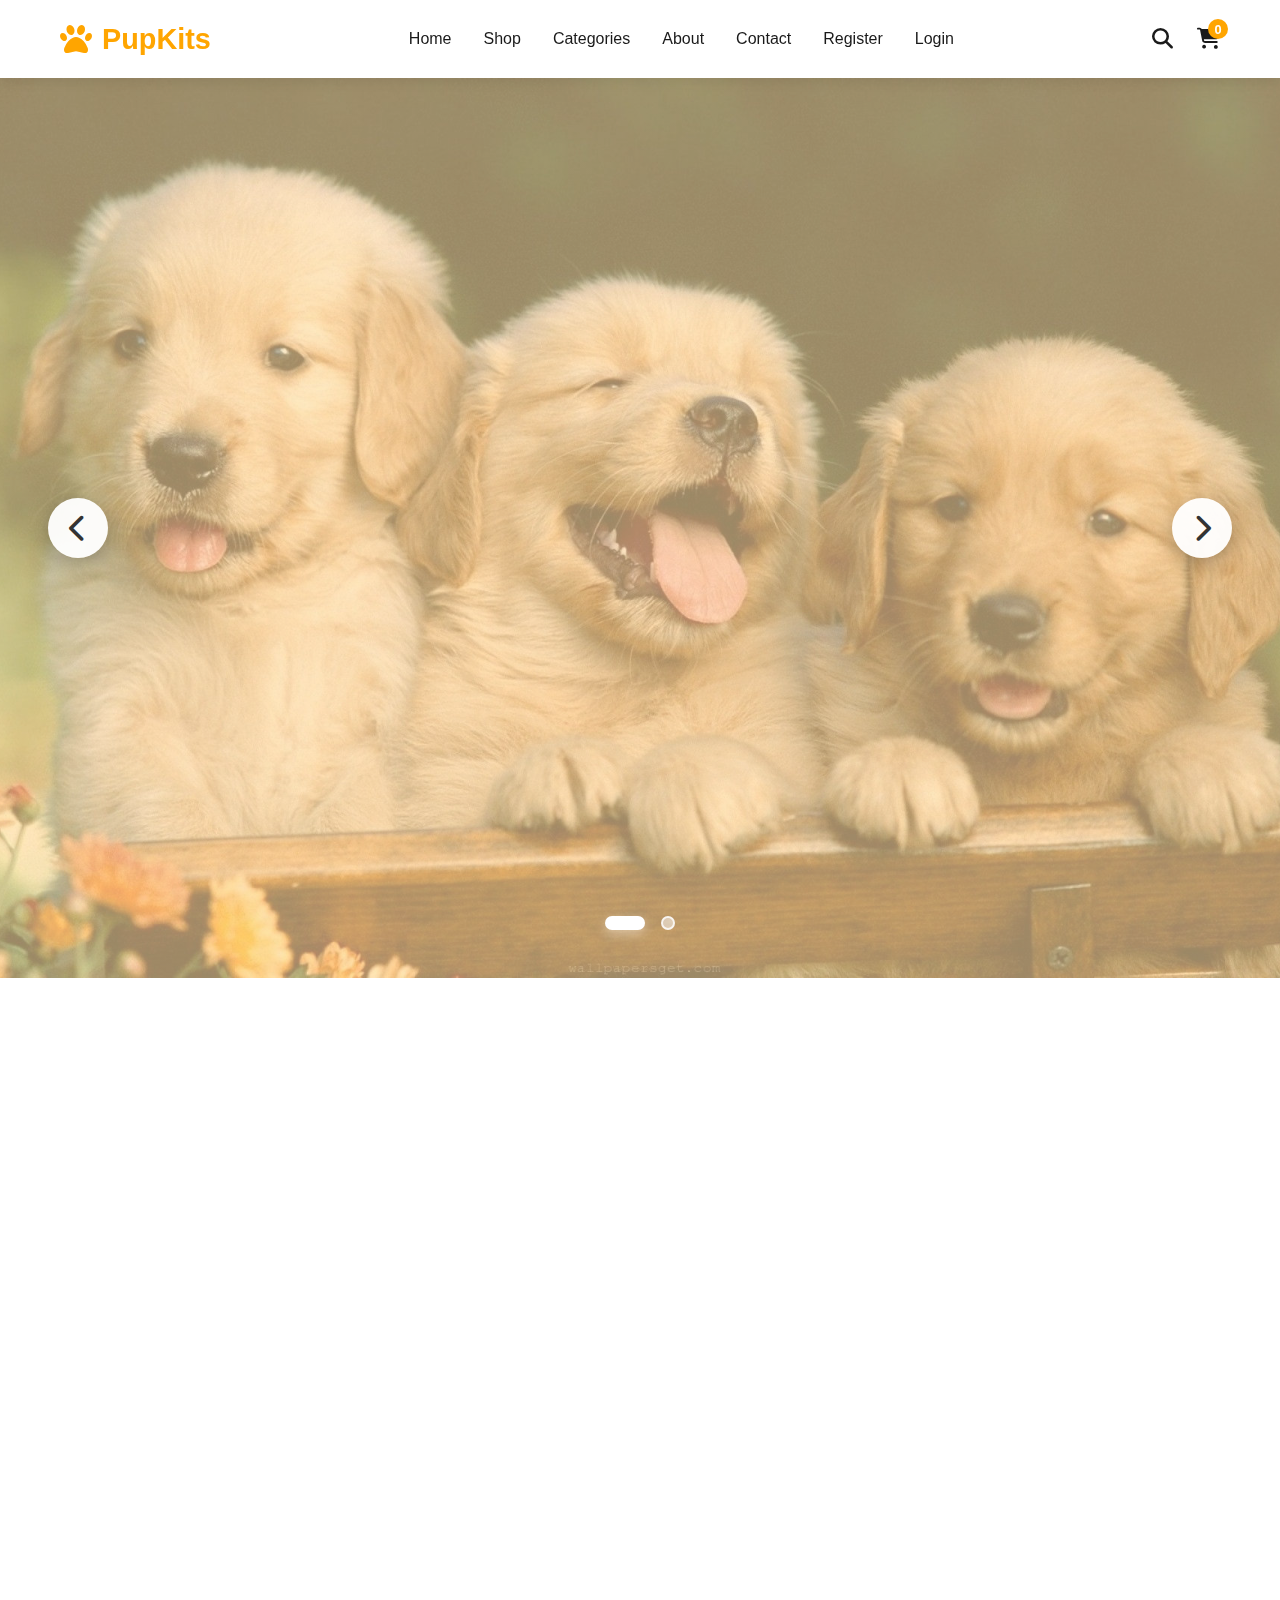
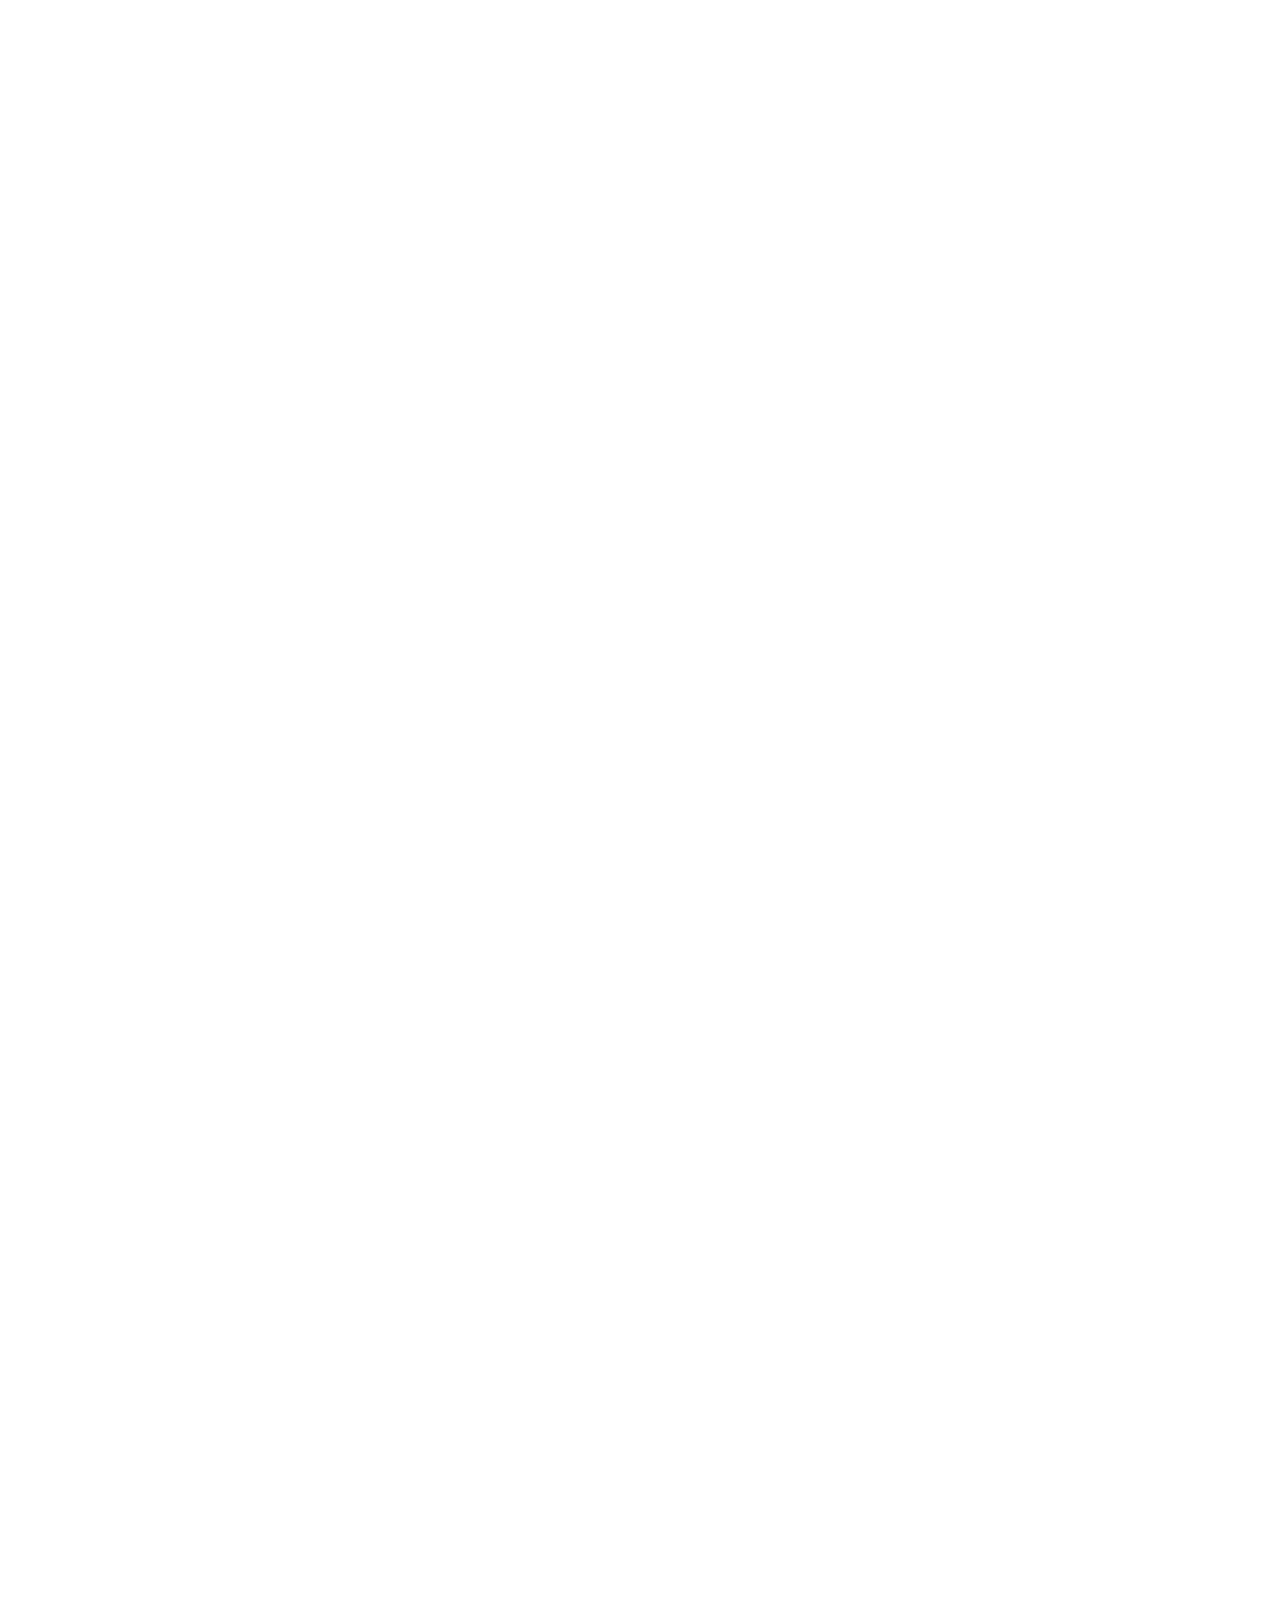
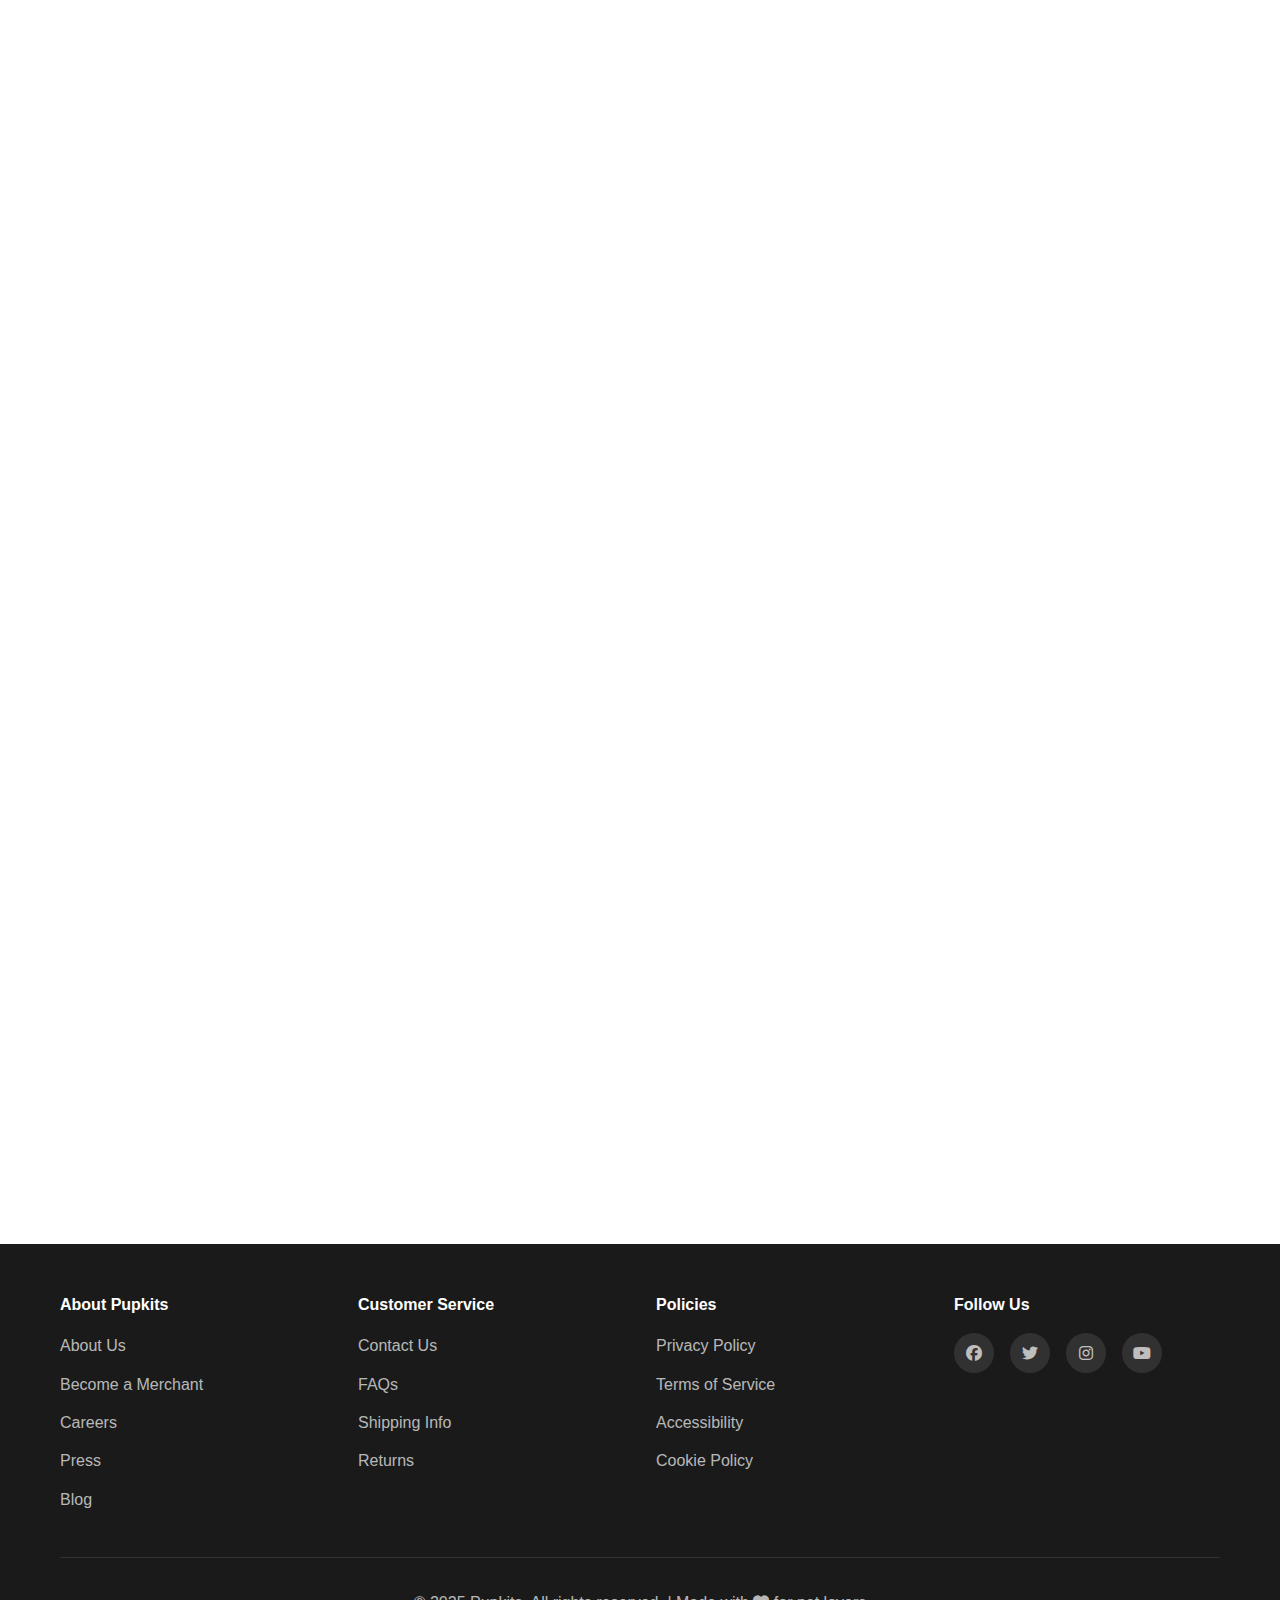
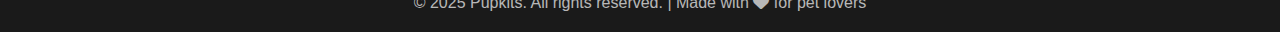
<file: index.html>
<!DOCTYPE html>
<html lang="en">

<head>
    <meta charset="UTF-8">
    <meta name="viewport" content="width=device-width, initial-scale=1.0">
    <title>Pupkits - Premium Pet Supplies & Accessories</title>
    <link rel="stylesheet" href="styles.css">
    <link rel="stylesheet" href="https://cdnjs.cloudflare.com/ajax/libs/font-awesome/6.4.0/css/all.min.css">
</head>

<body>
    <!-- Navigation Bar -->
    <nav class="navbar">
        <div class="container">
            <div class="nav-wrapper">
                
                <a style="text-decoration: none; color: inherit;" href="index.html"><div class="logo"><i class="fas fa-paw"></i><span>PupKits</span></div></a>
                <div class="nav-menu" id="navMenu">
                    <a href="#home">Home</a>
                    <a href="products.html">Shop</a>
                    <a href="#categories">Categories</a>
                    <a href="about.html">About</a>
                    <a href="#contact">Contact</a>
                    <a href="register.html">Register</a>
                    <a href="login.html">Login</a>
                </div>

                <div class="nav-icons">
                    <button class="search-btn" id="searchBtn">
                        <i class="fas fa-search"></i>
                    </button>
                    <button class="cart-btn" id="cartBtn">
                        <i class="fas fa-shopping-cart"></i>
                        <span class="cart-count">0</span>
                    </button>
                    <button class="menu-toggle" id="menuToggle">
                        <i class="fas fa-bars"></i>
                    </button>
                </div>
            </div>
        </div>

        <!-- Search Bar (changed id & handler) -->
        <div class="search-bar" id="searchBar">
            <div class="container">
                <input type="text" placeholder="Search for pet supplies..." id="navSearchInput"
                    oninput="debouncedSearchFromNav()" />
                <button type="button" onclick="debouncedSearchFromNav()"><i class="fas fa-search"></i></button>
            </div>
        </div>
    </nav>

    <!-- HERO SLIDER -->
    <section class="hero-section">
        <div class="hero-slider">
            <!-- Slide 1: Original Content -->
            <div class="hero-slide active">
                <div class="content fade-in">
                    <h1>Welcome to PupKits</h1>
                    <p>Premium beds, bedding, furniture and stylish accessories for pets</p>
                </div>
            </div>

            <!-- Slide 2: Dog Beds Selection with Background -->
            <div class="hero-slide slide-with-bg" style="background-image: url('background.jpg'); background-size: 100% 100%; background-position: center center;">
                <div class="dog-beds-container">
                    <div class="dog-beds-grid">
                        <div class="dog-bed-card" data-bed="1" style="position: relative; left: 60%; bottom: -20%;">
                            <div class="bed-image-wrapper">
                                <img src="dogbed1.png" alt="Dog Bed 1" class="bed-image" style="width: 100%; max-width: 500px;">
                                <div class="bed-highlight"></div>
                                <div class="bed-info">
                                    <h3>Luxury Comfort Bed</h3>
                                </div>
                            </div>
                        </div>
                        
                        <div class="dog-bed-card" data-bed="2" style="position: relative; left: 0%; bottom: -20%; z-index: 5;">
                            <div class="bed-image-wrapper">
                                <img src="dogbed2.png" alt="Dog Bed 2" class="bed-image" style="width: 100%; max-width: 500px;">
                                <div class="bed-highlight"></div>
                                <div class="bed-info">
                                    <h3>Cozy Cushion Bed</h3>
                                </div>
                            </div>
                        </div>
                        
                        <div class="dog-bed-card" data-bed="3" style="position: relative; left: -65%; bottom: -30%;">
                            <div class="bed-image-wrapper">
                                <img src="dogbed3.png" alt="Dog Bed 3" class="bed-image" style="width: 100%; max-width: 500px;">
                                <div class="bed-highlight"></div>
                                <div class="bed-info">
                                    <h3>Premium Lounge Bed</h3>
                                </div>
                            </div>
                        </div>
                    </div>
                </div>
            </div>
        </div>

        <!-- Slider Controls -->
        <button class="slider-btn slider-prev" onclick="changeSlide(-1)">
            <i class="fas fa-chevron-left"></i>
        </button>
        <button class="slider-btn slider-next" onclick="changeSlide(1)">
            <i class="fas fa-chevron-right"></i>
        </button>

        <!-- Slider Dots -->
        <div class="slider-dots">
            <span class="dot active" onclick="goToSlide(0)"></span>
            <span class="dot" onclick="goToSlide(1)"></span>
        </div>
    </section>

    <!-- RECOMMENDED (replaces the previous inline products on homepage) -->
    <section style="margin-top: 2em;" class="recommended fade-in-up" id="recommended">
        <div class="container">
            <h2 class="fade-in-up">Recommended for You</h2>
            <div class="recommended-grid" id="recommendedGrid">
                <!-- populated by script.js: top-rated 4 products -->
            </div>
        </div>
    </section>

    <!-- CATEGORIES (renamed to Category) -->
    <section class="categories fade-in-up" id="categories">
        <div class="container">
            <h2 class="fade-in-up">Category</h2>
            <div class="categories-grid">
                <div class="category-card fade-in-up" onclick="location.href='products.html?category=beds'">
                    <div class="img-wrap" style="background-image:url('dogbed1.png');"></div>
                    <div class="img-hover" style="background-image:url('dogbed2.png');"></div>
                    <div class="category-label">Beds & Mattresses</div>
                </div>

                <div class="category-card fade-in-up" onclick="location.href='products.html?category=mats'">
                    <div class="img-wrap" style="background-image:url('dogbed2.png');"></div>
                    <div class="img-hover" style="background-image:url('dogbed3.png');"></div>
                    <div class="category-label">Mats & Rugs</div>
                </div>

                <div class="category-card fade-in-up" onclick="location.href='products.html?category=sofas'">
                    <div class="img-wrap" style="background-image:url('dogbed3.png');"></div>
                    <div class="img-hover" style="background-image:url('dogbed1.png');"></div>
                    <div class="category-label">Chairs & Sofas</div>
                </div>

                <div class="category-card fade-in-up" onclick="location.href='products.html?category=accessories'">
                    <div class="img-wrap" style="background-image:url('dogbed1.png');"></div>
                    <div class="img-hover" style="background-image:url('dogbed3.png');"></div>
                    <div class="category-label">Covers & Accessories</div>
                </div>
            </div>
        </div>
    </section>

    <!-- PRODUCTS (added so homepage can show product listing) -->
    <!-- <section class="products" id="products">
        <div class="container">
            <h2>Shop All Products</h2>

            <div class="filter-section" style="justify-content:space-between;gap:1rem;margin-bottom:1.25rem">
                <div style="display:flex;gap:.75rem;align-items:center;flex-wrap:wrap">
                    <input id="searchInput" placeholder="Search products..." oninput="debouncedSearch()" />
                    <select id="filterSelect" onchange="filterProducts(this.value)">
                        <option value="all">All Categories</option>
                        <option value="beds">Beds</option>
                        <option value="mats">Mats</option>
                        <option value="sofas">Sofas</option>
                        <option value="accessories">Accessories</option>
                    </select>
                </div>
                <div class="sort-section">
                    <select onchange="sortProducts(this.value)">
                        <option value="">Sort</option>
                        <option value="price-low">Price: Low &rarr; High</option>
                        <option value="price-high">Price: High &rarr; Low</option>
                        <option value="rating">Top Rated</option>
                        <option value="name">Name</option>
                    </select>
                </div>
            </div>

            <div class="products-grid" id="productsGrid" aria-live="polite">
                populated by script.js
            </div>

            <div class="pagination" id="pagination" style="margin-top:1.25rem;display:flex;gap:.5rem;justify-content:center"></div>
        </div>
    </section> -->

     <!-- FEATURES (updated & clickable) -->
    <section class="features fade-in-up">
        <div class="container">
            <h2 class="fade-in-up">Our Services</h2>
            <div class="features-grid">
                <div class="feature-card fade-in-up" data-feature="shipping" onclick="openFeature('shipping')">
                    <i class="fas fa-shipping-fast fa-2x"></i>
                    <h3>Shipping Details</h3>
                    <p>Shipping process and information</p>
                </div>
                <div class="feature-card fade-in-up" data-feature="payment" onclick="openFeature('payment')">
                    <i class="fas fa-lock fa-2x"></i>
                    <h3>Payment Process</h3>
                    <p>Secure and flexible payment options</p>
                </div>
                <div class="feature-card fade-in-up" data-feature="returns" onclick="openFeature('returns')">
                    <i class="fas fa-undo fa-2x"></i>
                    <h3>Return Policy</h3>
                    <p>Hassle-free 30-day returns</p>
                </div>
                <div class="feature-card fade-in-up" data-feature="support" onclick="openFeature('support')">
                    <i class="fas fa-headset fa-2x"></i>
                    <h3>Customer Support</h3>
                    <p>We're here to help 24/7</p>
                </div>
            </div>
        </div>
    </section>

    <!-- Info Modal for features (kept, content populated in script.js) -->
    <div class="modal" id="infoModal" aria-hidden="true">
        <div class="modal-content" style="max-width:640px;">
            <div class="modal-header">
                <h2 id="infoTitle">Info</h2>
                <button class="close-btn" onclick="closeInfoModal()">&times;</button>
            </div>
            <div class="modal-body" id="infoBody"></div>
        </div>
    </div>

    <!-- About Section -->
    <section class="about fade-in-up" id="about">
        <div class="container">
            <div class="about-content">
                <div class="about-text fade-in-left">
                    <h2>About Pupkits</h2>
                    <p>At Pupkits, we believe that pets are family. Since 2015, we've been dedicated to providing the
                        highest quality pet supplies and accessories at competitive prices. Our mission is to make pet
                        care easy, affordable, and enjoyable for every pet owner.</p>
                    <p>We carefully curate our selection of products to ensure that everything we offer meets our strict
                        quality standards. From nutritious food to safe toys, we've got everything your furry friend
                        needs to thrive.</p>
                    <a href="about.html" class="btn btn-primary" style="margin-top: 1rem;">Read More About Us</a>
                    <div class="about-stats">
                        <div class="stat">
                            <h3>50K+</h3>
                            <p>Happy Customers</p>
                        </div>
                        <div class="stat">
                            <h3>500+</h3>
                            <p>Products</p>
                        </div>
                        <div class="stat">
                            <h3>100%</h3>
                            <p>Satisfaction</p>
                        </div>
                    </div>
                </div>
                <div class="about-image fade-in-right">
                    <div class="image-placeholder">
                        <i class="fas fa-paw"></i>
                    </div>
                </div>
            </div>
        </div>
    </section>

    <!-- Newsletter Section -->
    <section class="newsletter fade-in-up">
        <div class="container">
            <h2>Stay Updated</h2>
            <p>Subscribe to our newsletter for exclusive deals and pet care tips</p>
            <form class="newsletter-form" onsubmit="subscribeNewsletter(event)">
                <input type="email" placeholder="Enter your email" required>
                <button type="submit" class="btn btn-primary">Subscribe</button>
            </form>
        </div>
    </section>

    <!-- Contact Section -->
    <section class="contact fade-in-up" id="contact">
        <div class="container">
            <h2 class="fade-in-up">Get in Touch</h2>
            <div style="text-align: center; margin-bottom: 2rem;">
                <a href="merchant.html" class="btn btn-primary" style="font-size: 1.1rem; padding: 1rem 2.5rem;">
                    <i class="fas fa-store" style="margin-right: 0.5rem;"></i>
                    Become a Merchant
                </a>
            </div>
            <div class="contact-grid">
                <div class="contact-form fade-in-left">
                    <h3>Send us a Message</h3>
                    <form onsubmit="submitContact(event)">
                        <input type="text" placeholder="Your Name" required>
                        <input type="email" placeholder="Your Email" required>
                        <input type="text" placeholder="Subject" required>
                        <textarea placeholder="Your Message" rows="5" required></textarea>
                        <button type="submit" class="btn btn-primary">Send Message</button>
                    </form>
                </div>
                <div class="contact-info fade-in-right">
                    <h3>Contact Information</h3>
                    <div class="info-item">
                        <i class="fas fa-map-marker-alt"></i>
                        <div>
                            <h4>Address</h4>
                            <p>123 Pet Street, Animal City, AC 12345</p>
                        </div>
                    </div>
                    <div class="info-item">
                        <i class="fas fa-phone"></i>
                        <div>
                            <h4>Phone</h4>
                            <p>1-800-PUPKITS (1-800-787-5487)</p>
                        </div>
                    </div>
                    <div class="info-item">
                        <i class="fas fa-envelope"></i>
                        <div>
                            <h4>Email</h4>
                            <p>support@pupkits.com</p>
                        </div>
                    </div>
                    <div class="info-item">
                        <i class="fas fa-clock"></i>
                        <div>
                            <h4>Hours</h4>
                            <p>Mon - Fri: 9AM - 6PM EST<br>Sat - Sun: 10AM - 4PM EST</p>
                        </div>
                    </div>
                </div>
            </div>
        </div>
    </section>

    <!-- Shopping Cart Modal -->
    <div class="modal" id="cartModal">
        <div class="modal-content">
            <div class="modal-header">
                <h2>Shopping Cart</h2>
                <button class="close-btn" onclick="closeCart()">&times;</button>
            </div>
            <div class="modal-body">
                <div id="cartItems" class="cart-items">
                    <p class="empty-cart">Your cart is empty</p>
                </div>
            </div>
            <div class="modal-footer">
                <div class="cart-total">
                    <h3>Total: $<span id="cartTotal">0.00</span></h3>
                </div>
                <button class="btn btn-primary" onclick="checkout()">Proceed to Checkout</button>
            </div>
        </div>
    </div>

    <!-- Product Detail Modal (populated by JS; gallery + size/color/qty + buy/add) -->
    <div class="modal" id="productModal" aria-hidden="true">
        <div class="modal-content product-detail">
            <button class="close-btn" onclick="closeProductModal()">&times;</button>
            <div class="product-detail-content" id="productDetailContent"></div>
        </div>
    </div>

    <!-- Footer -->
    <footer class="footer">
        <div class="container">
            <div class="footer-grid">
                <div class="footer-section">
                    <h4>About Pupkits</h4>
                    <ul>
                        <li><a href="#about">About Us</a></li>
                        <li><a href="merchant.html">Become a Merchant</a></li>
                        <li><a href="#">Careers</a></li>
                        <li><a href="#">Press</a></li>
                        <li><a href="#">Blog</a></li>
                    </ul>
                </div>
                <div class="footer-section">
                    <h4>Customer Service</h4>
                    <ul>
                        <li><a href="#">Contact Us</a></li>
                        <li><a href="#">FAQs</a></li>
                        <li><a href="#">Shipping Info</a></li>
                        <li><a href="#">Returns</a></li>
                    </ul>
                </div>
                <div class="footer-section">
                    <h4>Policies</h4>
                    <ul>
                        <li><a href="#">Privacy Policy</a></li>
                        <li><a href="#">Terms of Service</a></li>
                        <li><a href="#">Accessibility</a></li>
                        <li><a href="#">Cookie Policy</a></li>
                    </ul>
                </div>
                <div class="footer-section">
                    <h4>Follow Us</h4>
                    <div class="social-links">
                        <a href="#" class="social-link"><i class="fab fa-facebook"></i></a>
                        <a href="#" class="social-link"><i class="fab fa-twitter"></i></a>
                        <a href="#" class="social-link"><i class="fab fa-instagram"></i></a>
                        <a href="#" class="social-link"><i class="fab fa-youtube"></i></a>
                    </div>
                </div>
            </div>
            <div class="footer-bottom">
                <p>&copy; 2025 Pupkits. All rights reserved. | Made with <i class="fas fa-heart"></i> for pet lovers</p>
            </div>
        </div>
    </footer>

    <script src="product-video.js"></script>
    <script src="script.js"></script>
</body>

</html>
</file>
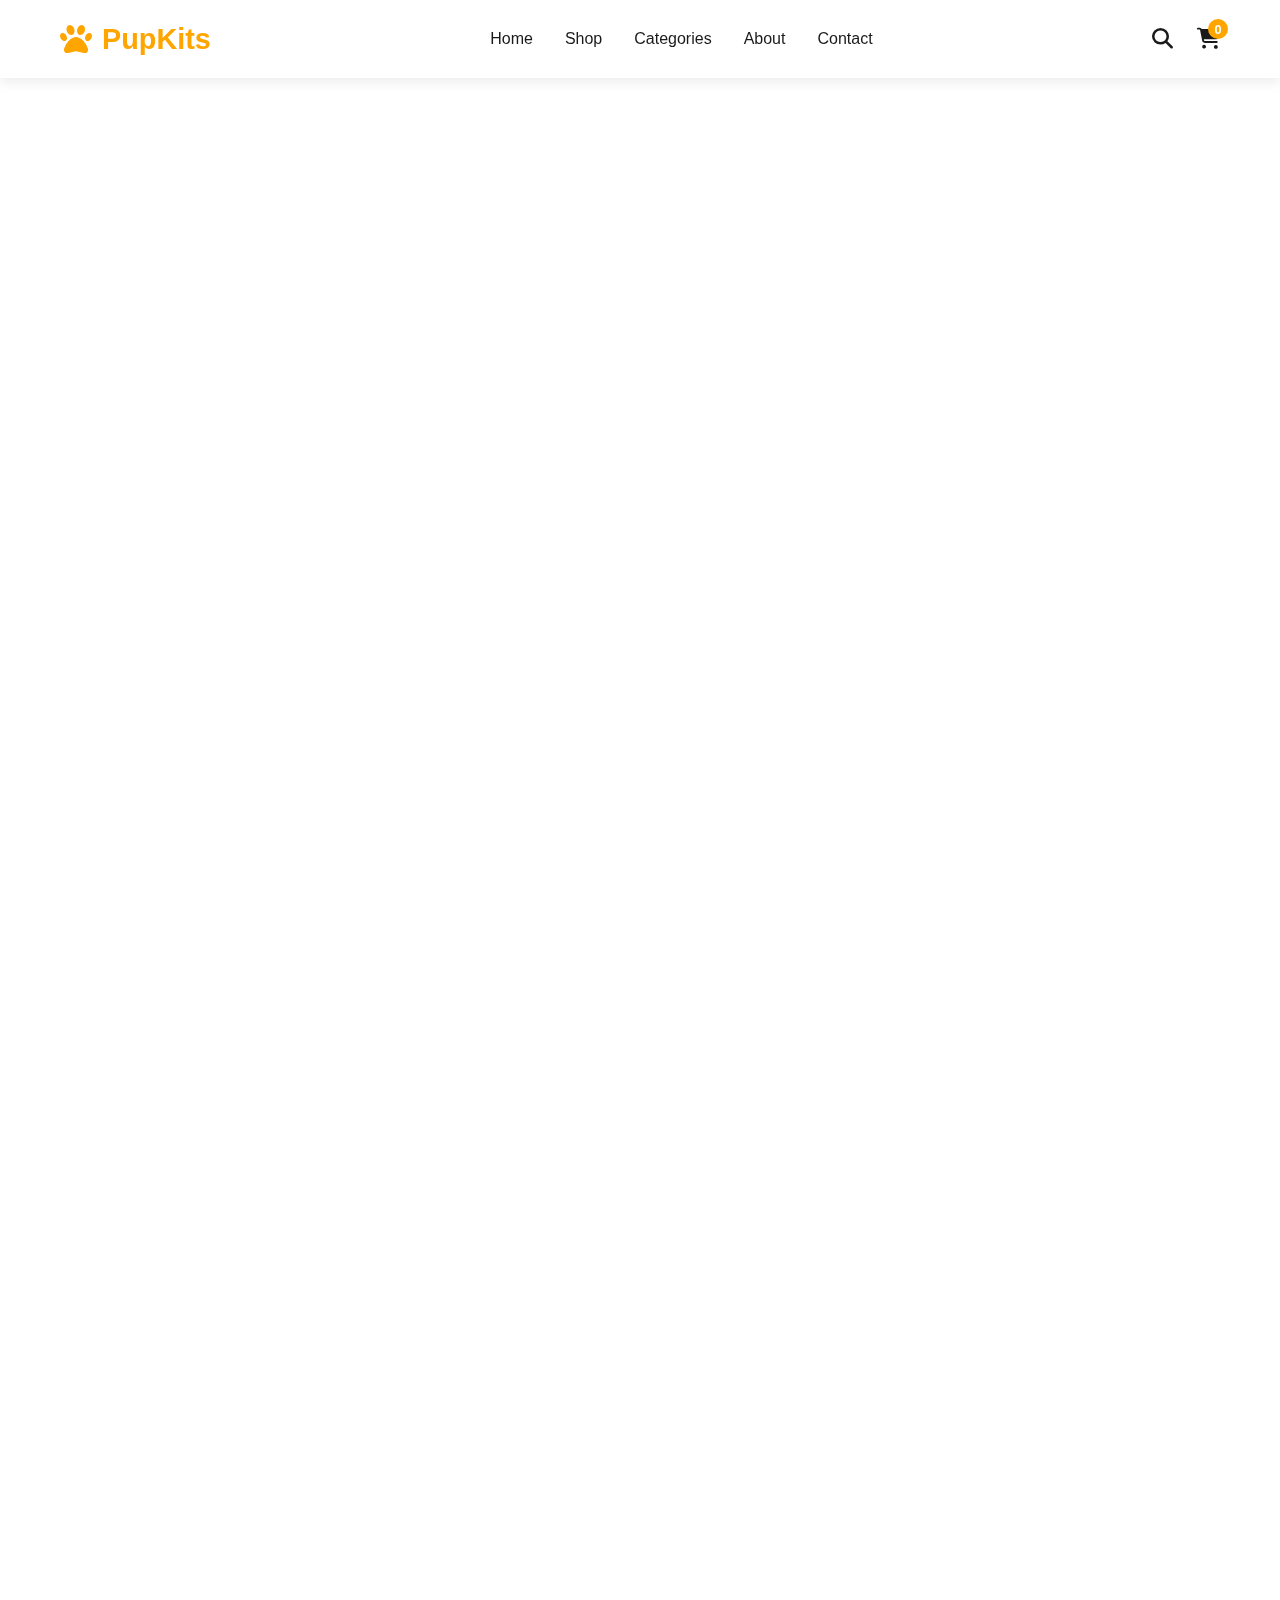
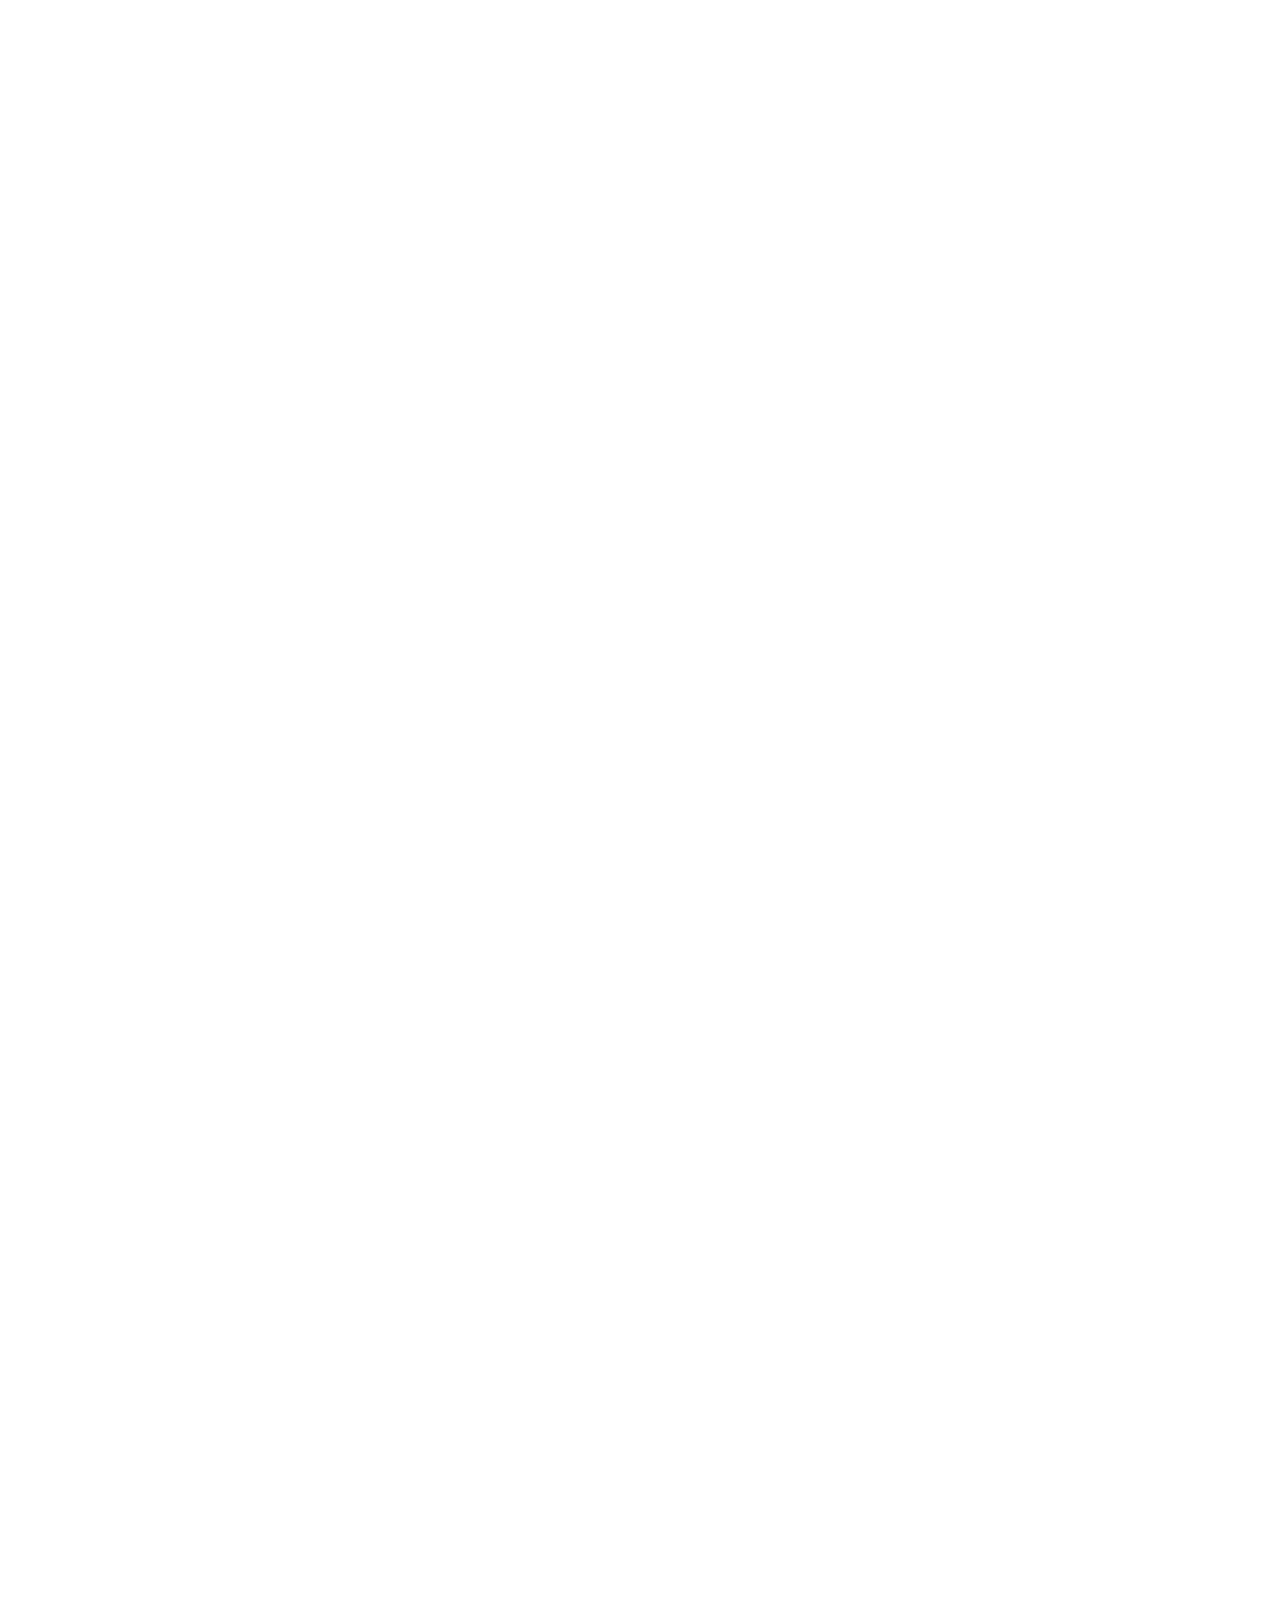
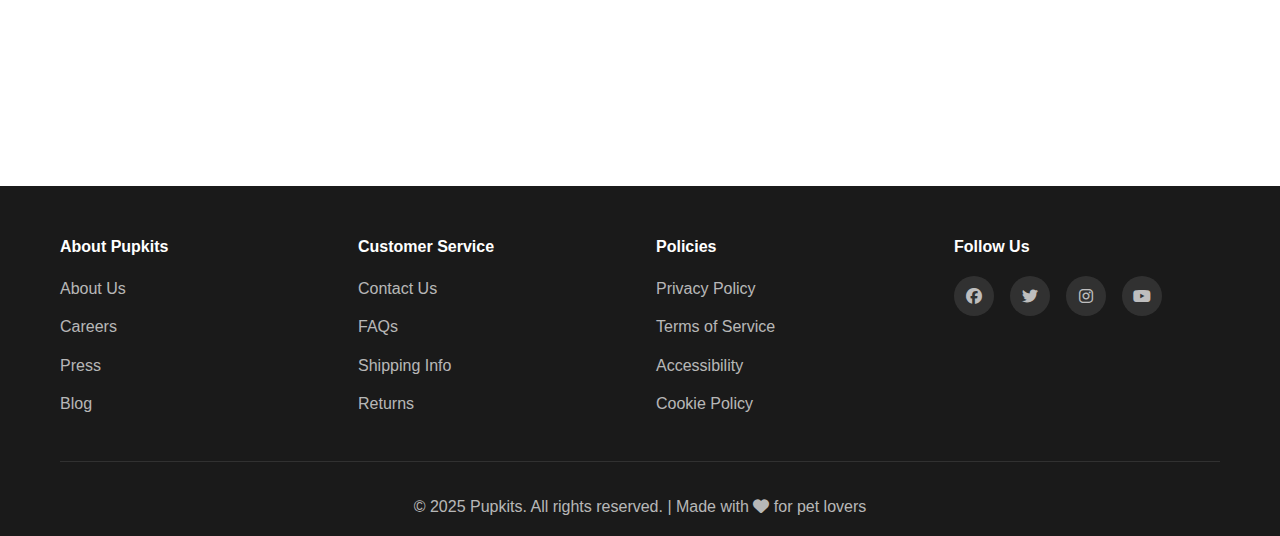
<file: about.html>
<!DOCTYPE html>
<html lang="en">

<head>
    <meta charset="UTF-8">
    <meta name="viewport" content="width=device-width, initial-scale=1.0">
    <title>About Us - Pupkits</title>
    <link rel="stylesheet" href="styles.css">
    <link rel="stylesheet" href="https://cdnjs.cloudflare.com/ajax/libs/font-awesome/6.4.0/css/all.min.css">
</head>

<body>
    <!-- Navigation Bar -->
    <nav class="navbar">
        <div class="container">
            <div class="nav-wrapper">
                <a style="text-decoration: none; color: inherit;" href="index.html">
                    <div class="logo"><i class="fas fa-paw"></i><span>PupKits</span></div>
                </a>
                <div class="nav-menu" id="navMenu">
                    <a href="index.html">Home</a>
                    <a href="products.html">Shop</a>
                    <a href="index.html#categories">Categories</a>
                    <a href="about.html" class="active">About</a>
                    <a href="index.html#contact">Contact</a>
                </div>

                <div class="nav-icons">
                    <button class="search-btn" id="searchBtn">
                        <i class="fas fa-search"></i>
                    </button>
                    <button class="cart-btn" id="cartBtn">
                        <i class="fas fa-shopping-cart"></i>
                        <span class="cart-count">0</span>
                    </button>
                    <button class="menu-toggle" id="menuToggle">
                        <i class="fas fa-bars"></i>
                    </button>
                </div>
            </div>
        </div>

        <!-- Search Bar -->
        <div class="search-bar" id="searchBar">
            <div class="container">
                <input type="text" placeholder="Search for pet supplies..." id="navSearchInput"
                    oninput="debouncedSearchFromNav()" />
                <button type="button" onclick="debouncedSearchFromNav()"><i class="fas fa-search"></i></button>
            </div>
        </div>
    </nav>

    <!-- Page Header -->
    <section class="page-header fade-in" style="background: linear-gradient(135deg, #FFA500 0%, #FF8C00 100%); padding: 4rem 0; text-align: center; color: white;">
        <div class="container">
            <h1 style="font-size: 3rem; margin-bottom: 1rem;">About Pupkits</h1>
            <p style="font-size: 1.2rem; opacity: 0.95;">Your trusted partner in pet care since 2015</p>
        </div>
    </section>

    <!-- Our Story -->
    <section class="about-story fade-in-up" style="padding: 5rem 0;">
        <div class="container">
            <div style="max-width: 900px; margin: 0 auto;">
                <h2 class="fade-in-up" style="text-align: center; font-size: 2.5rem; margin-bottom: 2rem; color: var(--dark-color);">Our Story</h2>
                <div class="fade-in-up" style="text-align: center; margin-bottom: 3rem;">
                    <div class="image-placeholder" style="width: 100%; max-width: 600px; height: 400px; margin: 0 auto; background: linear-gradient(135deg, #FFD700 0%, #FFA500 100%); border-radius: 10px; display: flex; align-items: center; justify-content: center; font-size: 8rem; opacity: 0.15;">
                        <i class="fas fa-paw"></i>
                    </div>
                </div>
                <div class="fade-in-up" style="line-height: 1.8; color: var(--gray-color); font-size: 1.1rem;">
                    <p style="margin-bottom: 1.5rem;">
                        Pupkits was founded in 2015 by a group of passionate pet lovers who noticed a gap in the market for high-quality, 
                        affordable pet furniture and accessories. What started as a small online store has grown into a trusted brand serving 
                        thousands of pet owners worldwide.
                    </p>
                    <p style="margin-bottom: 1.5rem;">
                        Our journey began when our founder, Sarah Mitchell, struggled to find comfortable, stylish, and durable furniture for 
                        her rescue dogs. She realized that many pet owners faced the same challenge – products were either too expensive, 
                        poorly made, or lacked style. This inspired her to create Pupkits, a brand that combines quality, affordability, and design.
                    </p>
                    <p style="margin-bottom: 1.5rem;">
                        Today, we work with carefully selected manufacturers who share our commitment to quality and sustainability. Every product 
                        in our catalog is tested by real pets and their owners to ensure it meets our high standards. We believe that your pets 
                        deserve the best, and we're here to make that accessible to everyone.
                    </p>
                </div>
            </div>
        </div>
    </section>

    <!-- Mission & Values -->
    <section class="mission-values fade-in-up" style="padding: 5rem 0; background: var(--light-color);">
        <div class="container">
            <h2 class="fade-in-up" style="text-align: center; font-size: 2.5rem; margin-bottom: 3rem; color: var(--dark-color);">Our Mission & Values</h2>
            <div style="display: grid; grid-template-columns: repeat(auto-fit, minmax(300px, 1fr)); gap: 2rem; max-width: 1000px; margin: 0 auto;">
                <div class="feature-card fade-in-up" style="background: white; padding: 2rem; border-radius: 10px; box-shadow: var(--shadow);">
                    <i class="fas fa-heart" style="font-size: 2.5rem; color: var(--primary-color); margin-bottom: 1rem;"></i>
                    <h3 style="margin-bottom: 1rem; color: var(--dark-color);">Quality First</h3>
                    <p style="color: var(--gray-color); line-height: 1.6;">
                        We never compromise on quality. Every product is carefully selected and tested to ensure it meets the highest standards 
                        of comfort, safety, and durability for your beloved pets.
                    </p>
                </div>
                <div class="feature-card fade-in-up" style="background: white; padding: 2rem; border-radius: 10px; box-shadow: var(--shadow);">
                    <i class="fas fa-leaf" style="font-size: 2.5rem; color: var(--primary-color); margin-bottom: 1rem;"></i>
                    <h3 style="margin-bottom: 1rem; color: var(--dark-color);">Sustainability</h3>
                    <p style="color: var(--gray-color); line-height: 1.6;">
                        We're committed to protecting the planet for future generations. Our products use eco-friendly materials and sustainable 
                        manufacturing processes whenever possible.
                    </p>
                </div>
                <div class="feature-card fade-in-up" style="background: white; padding: 2rem; border-radius: 10px; box-shadow: var(--shadow);">
                    <i class="fas fa-users" style="font-size: 2.5rem; color: var(--primary-color); margin-bottom: 1rem;"></i>
                    <h3 style="margin-bottom: 1rem; color: var(--dark-color);">Community</h3>
                    <p style="color: var(--gray-color); line-height: 1.6;">
                        We're more than a store – we're a community of pet lovers. We support local animal shelters and rescue organizations 
                        through donations and volunteer work.
                    </p>
                </div>
            </div>
        </div>
    </section>

    <!-- Statistics -->
    <section class="statistics fade-in-up" style="padding: 5rem 0;">
        <div class="container">
            <h2 class="fade-in-up" style="text-align: center; font-size: 2.5rem; margin-bottom: 3rem; color: var(--dark-color);">Our Impact</h2>
            <div style="display: grid; grid-template-columns: repeat(auto-fit, minmax(200px, 1fr)); gap: 2rem; max-width: 1000px; margin: 0 auto;">
                <div class="stat fade-in-up" style="text-align: center;">
                    <h3 style="font-size: 3rem; color: var(--primary-color); margin-bottom: 0.5rem;">50K+</h3>
                    <p style="color: var(--gray-color); font-size: 1.1rem;">Happy Customers</p>
                </div>
                <div class="stat fade-in-up" style="text-align: center;">
                    <h3 style="font-size: 3rem; color: var(--primary-color); margin-bottom: 0.5rem;">500+</h3>
                    <p style="color: var(--gray-color); font-size: 1.1rem;">Premium Products</p>
                </div>
                <div class="stat fade-in-up" style="text-align: center;">
                    <h3 style="font-size: 3rem; color: var(--primary-color); margin-bottom: 0.5rem;">100%</h3>
                    <p style="color: var(--gray-color); font-size: 1.1rem;">Satisfaction Rate</p>
                </div>
                <div class="stat fade-in-up" style="text-align: center;">
                    <h3 style="font-size: 3rem; color: var(--primary-color); margin-bottom: 0.5rem;">25+</h3>
                    <p style="color: var(--gray-color); font-size: 1.1rem;">Rescue Partnerships</p>
                </div>
            </div>
        </div>
    </section>

    <!-- Team Section -->
    <section class="team fade-in-up" style="padding: 5rem 0; background: var(--light-color);">
        <div class="container">
            <h2 class="fade-in-up" style="text-align: center; font-size: 2.5rem; margin-bottom: 3rem; color: var(--dark-color);">Meet Our Team</h2>
            <div style="display: grid; grid-template-columns: repeat(auto-fit, minmax(250px, 1fr)); gap: 2rem; max-width: 1000px; margin: 0 auto;">
                <div class="team-member fade-in-up" style="background: white; padding: 2rem; border-radius: 10px; box-shadow: var(--shadow); text-align: center;">
                    <div style="width: 120px; height: 120px; background: linear-gradient(135deg, #FFD700 0%, #FFA500 100%); border-radius: 50%; margin: 0 auto 1rem; display: flex; align-items: center; justify-content: center; font-size: 3rem; opacity: 0.3;">
                        <i class="fas fa-user"></i>
                    </div>
                    <h3 style="margin-bottom: 0.5rem; color: var(--dark-color);">Sarah Mitchell</h3>
                    <p style="color: var(--primary-color); margin-bottom: 1rem; font-weight: 600;">Founder & CEO</p>
                    <p style="color: var(--gray-color); line-height: 1.6; font-size: 0.95rem;">
                        Pet lover and entrepreneur with a passion for creating quality products that enhance the lives of pets and their owners.
                    </p>
                </div>
                <div class="team-member fade-in-up" style="background: white; padding: 2rem; border-radius: 10px; box-shadow: var(--shadow); text-align: center;">
                    <div style="width: 120px; height: 120px; background: linear-gradient(135deg, #FFD700 0%, #FFA500 100%); border-radius: 50%; margin: 0 auto 1rem; display: flex; align-items: center; justify-content: center; font-size: 3rem; opacity: 0.3;">
                        <i class="fas fa-user"></i>
                    </div>
                    <h3 style="margin-bottom: 0.5rem; color: var(--dark-color);">Michael Chen</h3>
                    <p style="color: var(--primary-color); margin-bottom: 1rem; font-weight: 600;">Product Designer</p>
                    <p style="color: var(--gray-color); line-height: 1.6; font-size: 0.95rem;">
                        Award-winning designer focused on creating functional, beautiful, and pet-friendly furniture and accessories.
                    </p>
                </div>
                <div class="team-member fade-in-up" style="background: white; padding: 2rem; border-radius: 10px; box-shadow: var(--shadow); text-align: center;">
                    <div style="width: 120px; height: 120px; background: linear-gradient(135deg, #FFD700 0%, #FFA500 100%); border-radius: 50%; margin: 0 auto 1rem; display: flex; align-items: center; justify-content: center; font-size: 3rem; opacity: 0.3;">
                        <i class="fas fa-user"></i>
                    </div>
                    <h3 style="margin-bottom: 0.5rem; color: var(--dark-color);">Emma Rodriguez</h3>
                    <p style="color: var(--primary-color); margin-bottom: 1rem; font-weight: 600;">Customer Experience Lead</p>
                    <p style="color: var(--gray-color); line-height: 1.6; font-size: 0.95rem;">
                        Dedicated to ensuring every customer has an exceptional experience and their pets receive the best care possible.
                    </p>
                </div>
            </div>
        </div>
    </section>

    <!-- Call to Action -->
    <section class="cta fade-in-up" style="padding: 5rem 0; background: linear-gradient(135deg, #FFA500 0%, #FF8C00 100%); color: white; text-align: center;">
        <div class="container">
            <h2 class="fade-in-up" style="font-size: 2.5rem; margin-bottom: 1rem;">Ready to Give Your Pet the Best?</h2>
            <p class="fade-in-up" style="font-size: 1.2rem; margin-bottom: 2rem; opacity: 0.95;">
                Explore our carefully curated collection of premium pet furniture and accessories.
            </p>
            <a href="products.html" class="btn fade-in-up" style="background: white; color: var(--primary-color); padding: 1rem 2.5rem; font-size: 1.1rem;">Shop Now</a>
        </div>
    </section>

    <!-- Shopping Cart Modal -->
    <div class="modal" id="cartModal">
        <div class="modal-content">
            <div class="modal-header">
                <h2>Shopping Cart</h2>
                <button class="close-btn" onclick="closeCart()">&times;</button>
            </div>
            <div class="modal-body">
                <div id="cartItems" class="cart-items">
                    <p class="empty-cart">Your cart is empty</p>
                </div>
            </div>
            <div class="modal-footer">
                <div class="cart-total">
                    <h3>Total: $<span id="cartTotal">0.00</span></h3>
                </div>
                <button class="btn btn-primary" onclick="checkout()">Proceed to Checkout</button>
            </div>
        </div>
    </div>

    <!-- Footer -->
    <footer class="footer">
        <div class="container">
            <div class="footer-grid">
                <div class="footer-section">
                    <h4>About Pupkits</h4>
                    <ul>
                        <li><a href="about.html">About Us</a></li>
                        <li><a href="#">Careers</a></li>
                        <li><a href="#">Press</a></li>
                        <li><a href="#">Blog</a></li>
                    </ul>
                </div>
                <div class="footer-section">
                    <h4>Customer Service</h4>
                    <ul>
                        <li><a href="index.html#contact">Contact Us</a></li>
                        <li><a href="#">FAQs</a></li>
                        <li><a href="#">Shipping Info</a></li>
                        <li><a href="#">Returns</a></li>
                    </ul>
                </div>
                <div class="footer-section">
                    <h4>Policies</h4>
                    <ul>
                        <li><a href="#">Privacy Policy</a></li>
                        <li><a href="#">Terms of Service</a></li>
                        <li><a href="#">Accessibility</a></li>
                        <li><a href="#">Cookie Policy</a></li>
                    </ul>
                </div>
                <div class="footer-section">
                    <h4>Follow Us</h4>
                    <div class="social-links">
                        <a href="#" class="social-link"><i class="fab fa-facebook"></i></a>
                        <a href="#" class="social-link"><i class="fab fa-twitter"></i></a>
                        <a href="#" class="social-link"><i class="fab fa-instagram"></i></a>
                        <a href="#" class="social-link"><i class="fab fa-youtube"></i></a>
                    </div>
                </div>
            </div>
            <div class="footer-bottom">
                <p>&copy; 2025 Pupkits. All rights reserved. | Made with <i class="fas fa-heart"></i> for pet lovers</p>
            </div>
        </div>
    </footer>

    <script src="script.js"></script>
</body>

</html>
</file>
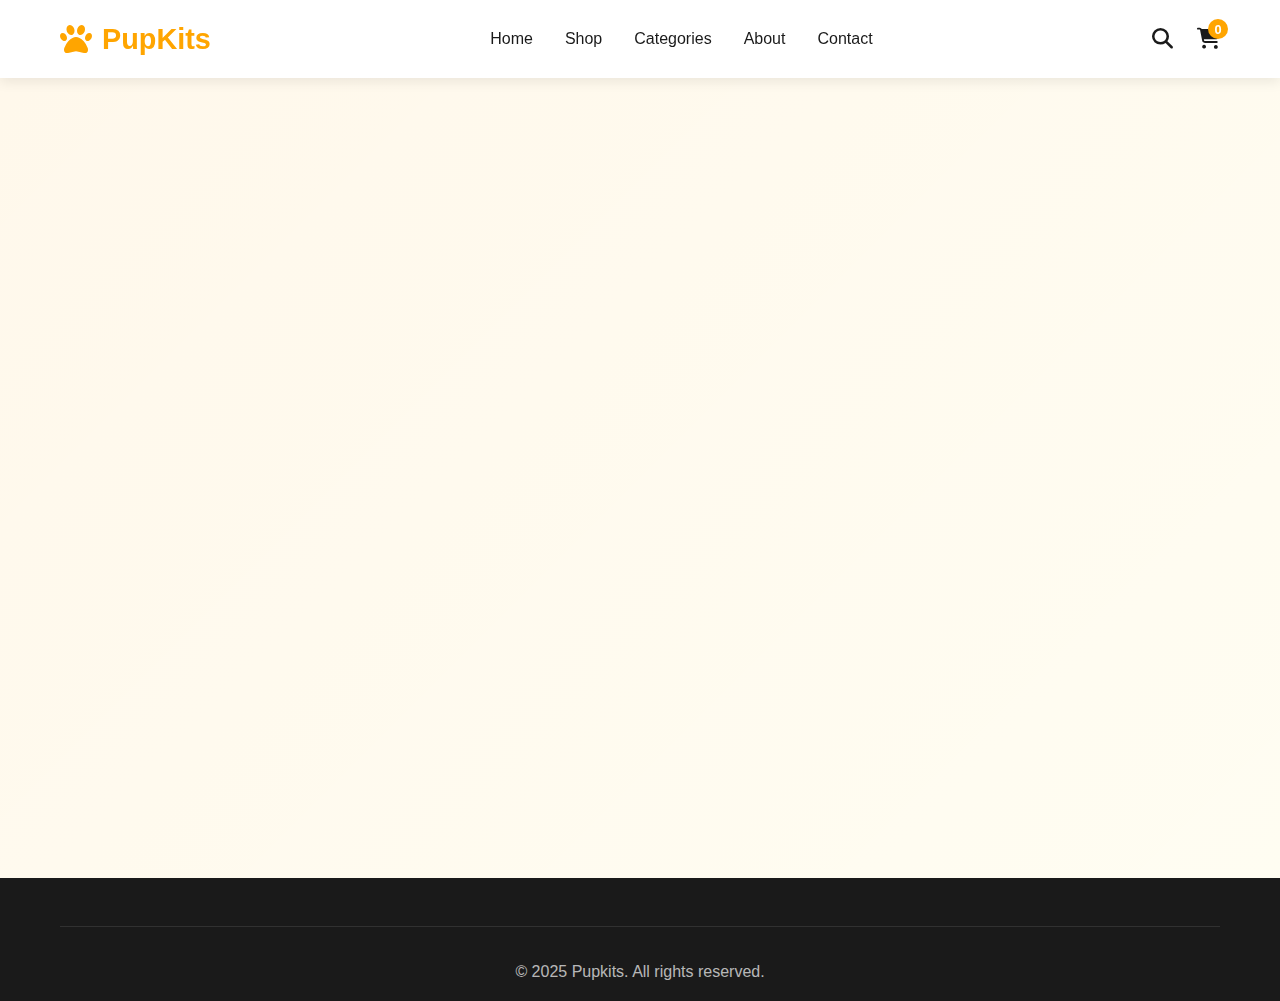
<file: login.html>
<!DOCTYPE html>
<html lang="en">
<head>
    <meta charset="UTF-8">
    <meta name="viewport" content="width=device-width, initial-scale=1.0">
    <title>Login - Pupkits</title>
    <link rel="stylesheet" href="styles.css">
    <link rel="stylesheet" href="https://cdnjs.cloudflare.com/ajax/libs/font-awesome/6.4.0/css/all.min.css">
</head>
<body>
    <nav class="navbar">
        <div class="container">
            <div class="nav-wrapper">
                <a style="text-decoration: none; color: inherit;" href="index.html">
                    <div class="logo"><i class="fas fa-paw"></i><span>PupKits</span></div>
                </a>
                <div class="nav-menu" id="navMenu">
                    <a href="index.html">Home</a>
                    <a href="products.html">Shop</a>
                    <a href="index.html#categories">Categories</a>
                    <a href="about.html">About</a>
                    <a href="index.html#contact">Contact</a>
                </div>
                <div class="nav-icons">
                    <button class="search-btn" id="searchBtn"><i class="fas fa-search"></i></button>
                    <button class="cart-btn" id="cartBtn">
                        <i class="fas fa-shopping-cart"></i>
                        <span class="cart-count">0</span>
                    </button>
                    <button class="menu-toggle" id="menuToggle"><i class="fas fa-bars"></i></button>
                </div>
            </div>
        </div>
    </nav>

    <section class="auth-section">
        <div class="auth-container fade-in-up">
            <div class="auth-card">
                <div class="auth-header">
                    <h1>Welcome Back</h1>
                    <p>Login to your Pupkits account</p>
                </div>
                <form class="auth-form" onsubmit="handleLoginSubmit(event)">
                    <div class="form-group">
                        <label for="email">Email Address</label>
                        <input type="email" id="email" placeholder="your@email.com" required>
                    </div>
                    <div class="form-group">
                        <label for="password">Password</label>
                        <input type="password" id="password" placeholder="Enter your password" required>
                    </div>
                    <div class="form-group checkbox">
                        <input type="checkbox" id="remember" name="remember">
                        <label for="remember">Remember me</label>
                    </div>
                    <button type="submit" class="btn btn-primary btn-full">Login</button>
                </form>
                <div class="auth-footer">
                    <p>Don't have an account? <a href="register.html">Create one here</a></p>
                    <p><a href="#">Forgot your password?</a></p>
                </div>
            </div>
            <div class="auth-visual fade-in-right">
                <div class="visual-placeholder">
                    <i class="fas fa-user-circle"></i>
                    <h3>Secure Login</h3>
                    <p>Your account is protected with industry-standard encryption</p>
                </div>
            </div>
        </div>
    </section>

    <div id="toastContainer" class="toast-container"></div>

    <footer class="footer">
        <div class="container">
            <div class="footer-bottom">
                <p>&copy; 2025 Pupkits. All rights reserved.</p>
            </div>
        </div>
    </footer>

    <script src="script.js"></script>
</body>
</html>
</file>
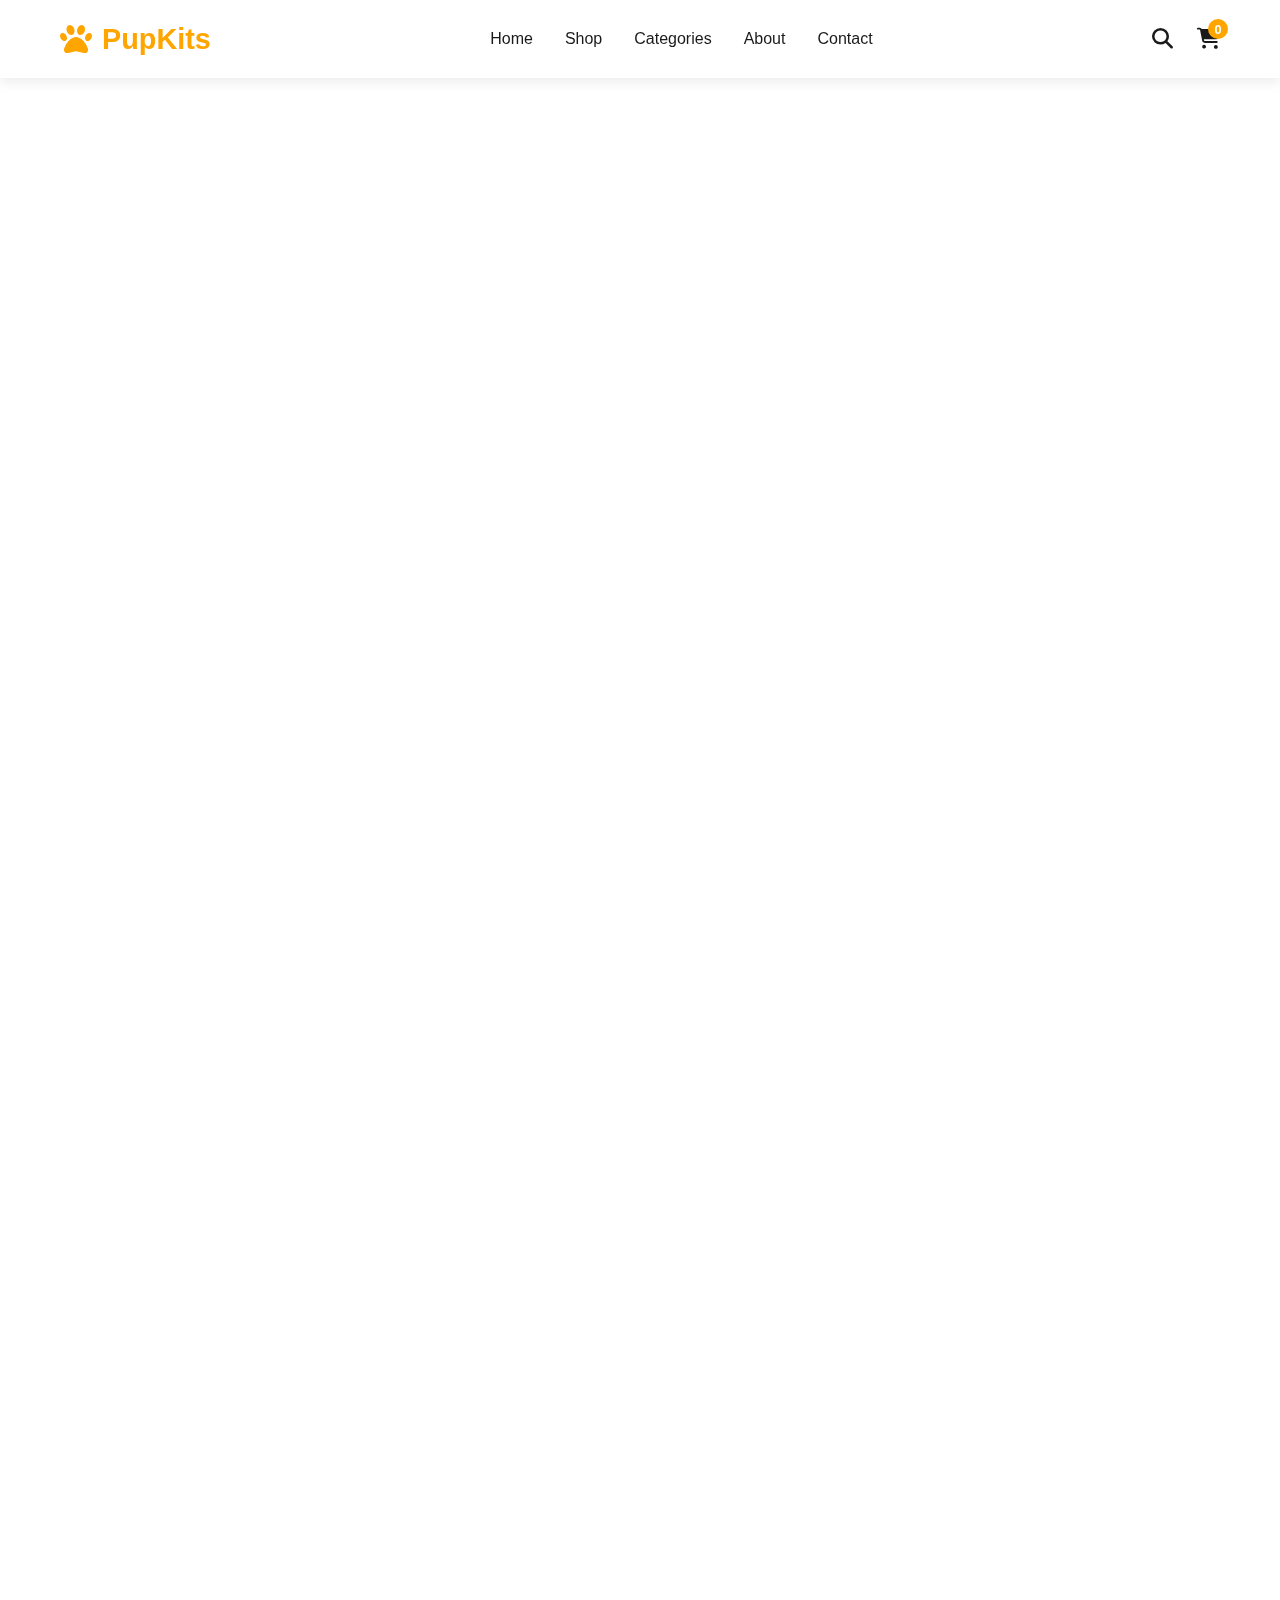
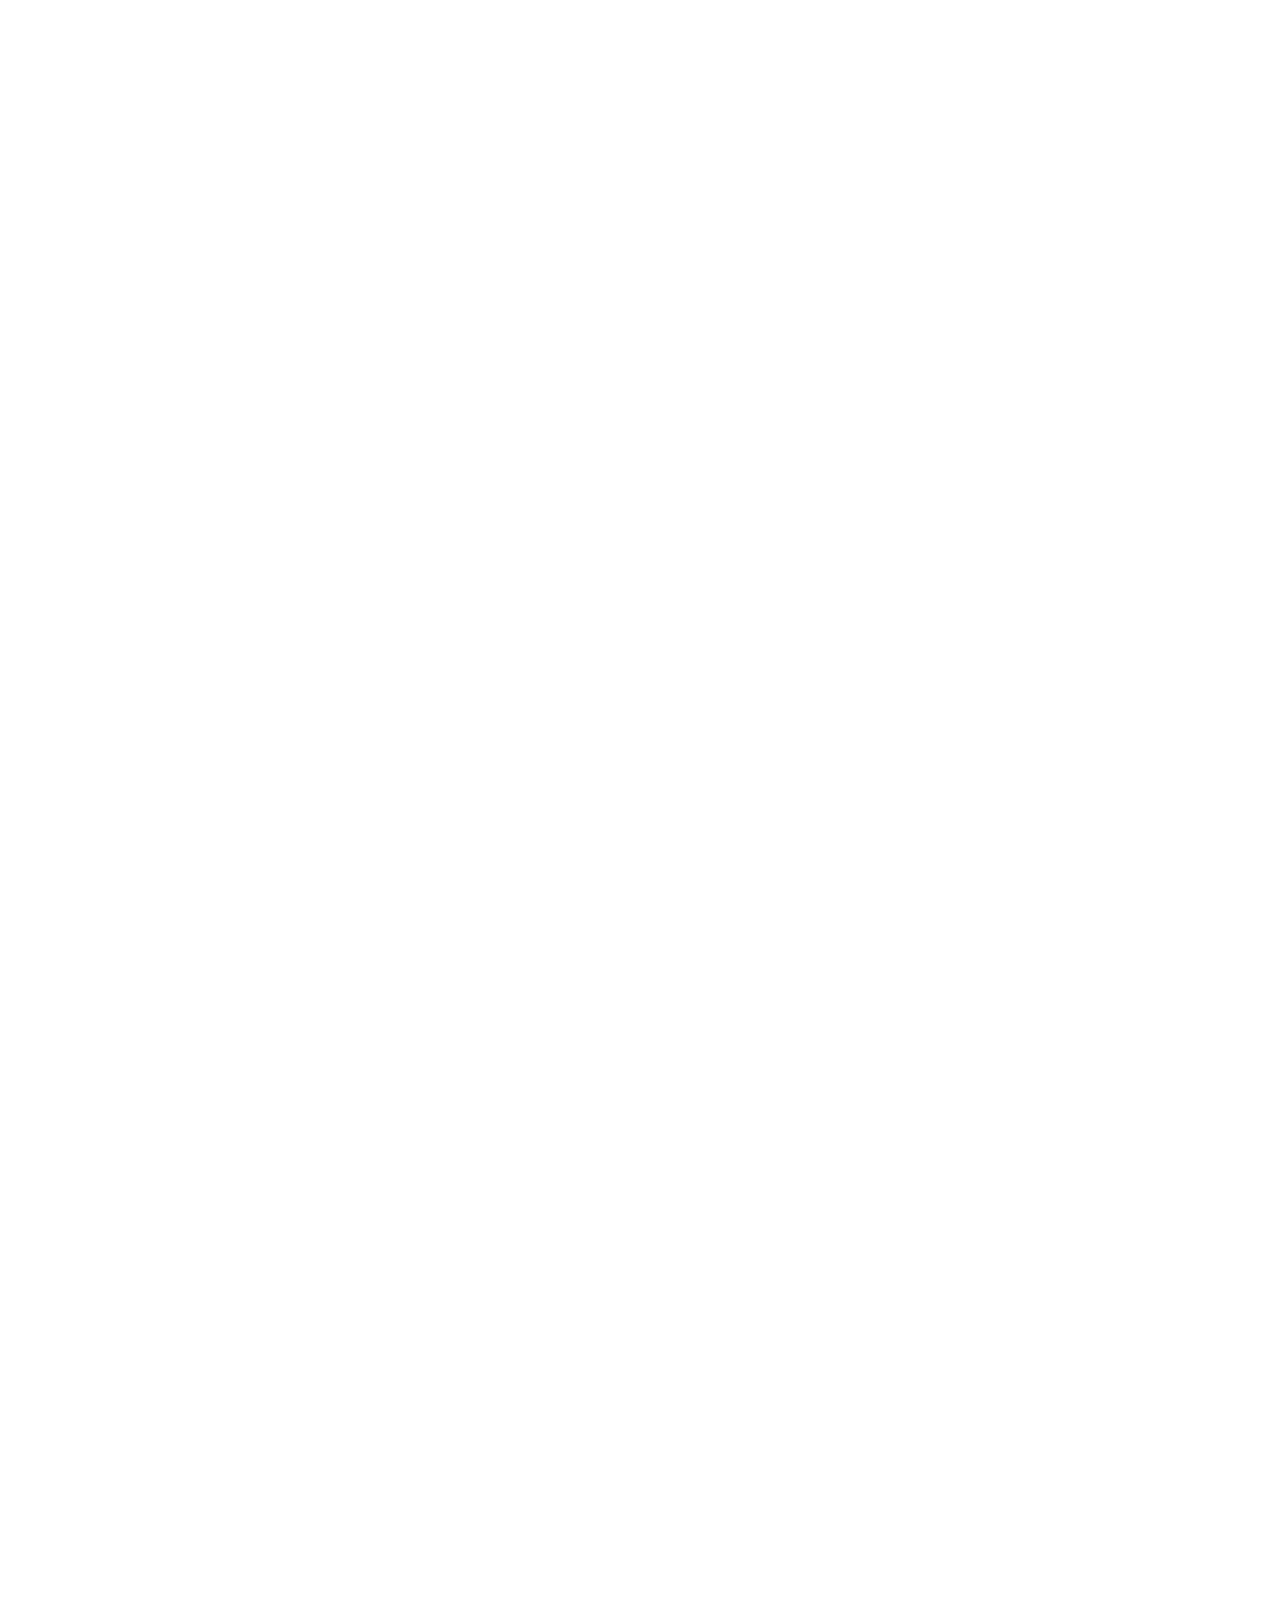
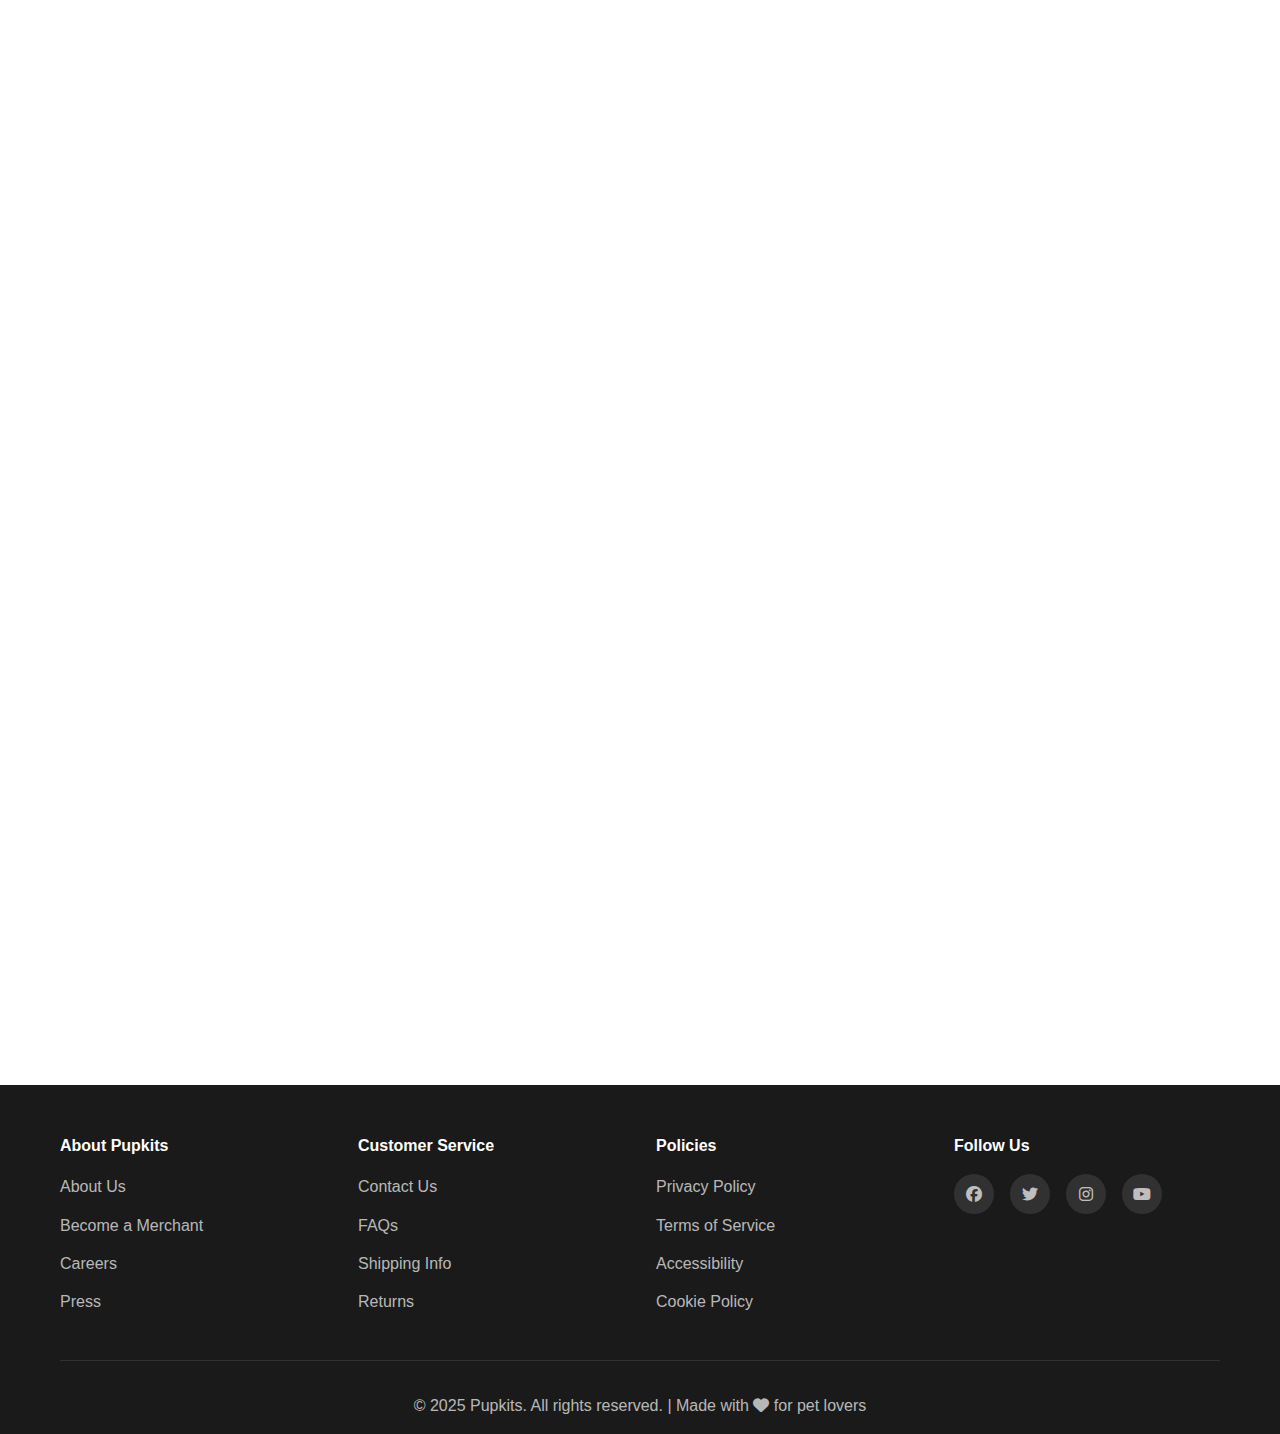
<file: merchant.html>
<!DOCTYPE html>
<html lang="en">

<head>
    <meta charset="UTF-8">
    <meta name="viewport" content="width=device-width, initial-scale=1.0">
    <title>Become a Merchant - Pupkits</title>
    <link rel="stylesheet" href="styles.css">
    <link rel="stylesheet" href="https://cdnjs.cloudflare.com/ajax/libs/font-awesome/6.4.0/css/all.min.css">
</head>

<body>
    <!-- Navigation Bar -->
    <nav class="navbar">
        <div class="container">
            <div class="nav-wrapper">
                <a style="text-decoration: none; color: inherit;" href="index.html">
                    <div class="logo"><i class="fas fa-paw"></i><span>PupKits</span></div>
                </a>
                <div class="nav-menu" id="navMenu">
                    <a href="index.html">Home</a>
                    <a href="products.html">Shop</a>
                    <a href="index.html#categories">Categories</a>
                    <a href="about.html">About</a>
                    <a href="index.html#contact">Contact</a>
                </div>

                <div class="nav-icons">
                    <button class="search-btn" id="searchBtn">
                        <i class="fas fa-search"></i>
                    </button>
                    <button class="cart-btn" id="cartBtn">
                        <i class="fas fa-shopping-cart"></i>
                        <span class="cart-count">0</span>
                    </button>
                    <button class="menu-toggle" id="menuToggle">
                        <i class="fas fa-bars"></i>
                    </button>
                </div>
            </div>
        </div>

        <!-- Search Bar -->
        <div class="search-bar" id="searchBar">
            <div class="container">
                <input type="text" placeholder="Search for pet supplies..." id="navSearchInput"
                    oninput="debouncedSearchFromNav()" />
                <button type="button" onclick="debouncedSearchFromNav()"><i class="fas fa-search"></i></button>
            </div>
        </div>
    </nav>

    <!-- Page Header -->
    <section class="page-header fade-in" style="background: linear-gradient(135deg, #FFA500 0%, #FF8C00 100%); padding: 4rem 0; text-align: center; color: white;">
        <div class="container">
            <h1 style="font-size: 3rem; margin-bottom: 1rem;">Become a Merchant Partner</h1>
            <p style="font-size: 1.2rem; opacity: 0.95;">Join our network of retailers and grow your business with premium pet products</p>
        </div>
    </section>

    <!-- Benefits Section -->
    <section class="merchant-benefits fade-in-up" style="padding: 5rem 0;">
        <div class="container">
            <h2 class="fade-in-up" style="text-align: center; font-size: 2.5rem; margin-bottom: 3rem; color: var(--dark-color);">Why Partner With Us?</h2>
            <div style="display: grid; grid-template-columns: repeat(auto-fit, minmax(280px, 1fr)); gap: 2rem;">
                <div class="feature-card fade-in-up" style="background: white; padding: 2rem; border-radius: 10px; box-shadow: var(--shadow); text-align: center;">
                    <i class="fas fa-box-open" style="font-size: 2.5rem; color: var(--primary-color); margin-bottom: 1rem;"></i>
                    <h3 style="margin-bottom: 1rem; color: var(--dark-color);">Wholesale Pricing</h3>
                    <p style="color: var(--gray-color); line-height: 1.6;">
                        Access competitive wholesale rates with volume discounts. The more you order, the more you save.
                    </p>
                </div>
                <div class="feature-card fade-in-up" style="background: white; padding: 2rem; border-radius: 10px; box-shadow: var(--shadow); text-align: center;">
                    <i class="fas fa-truck-loading" style="font-size: 2.5rem; color: var(--primary-color); margin-bottom: 1rem;"></i>
                    <h3 style="margin-bottom: 1rem; color: var(--dark-color);">Fast Shipping</h3>
                    <p style="color: var(--gray-color); line-height: 1.6;">
                        Quick turnaround times with reliable logistics. Get your inventory restocked efficiently.
                    </p>
                </div>
                <div class="feature-card fade-in-up" style="background: white; padding: 2rem; border-radius: 10px; box-shadow: var(--shadow); text-align: center;">
                    <i class="fas fa-handshake" style="font-size: 2.5rem; color: var(--primary-color); margin-bottom: 1rem;"></i>
                    <h3 style="margin-bottom: 1rem; color: var(--dark-color);">Dedicated Support</h3>
                    <p style="color: var(--gray-color); line-height: 1.6;">
                        Your success is our priority. Get personalized support from our merchant relations team.
                    </p>
                </div>
                <div class="feature-card fade-in-up" style="background: white; padding: 2rem; border-radius: 10px; box-shadow: var(--shadow); text-align: center;">
                    <i class="fas fa-certificate" style="font-size: 2.5rem; color: var(--primary-color); margin-bottom: 1rem;"></i>
                    <h3 style="margin-bottom: 1rem; color: var(--dark-color);">Quality Products</h3>
                    <p style="color: var(--gray-color); line-height: 1.6;">
                        All our products are tested and certified. Sell with confidence knowing your customers will be satisfied.
                    </p>
                </div>
                <div class="feature-card fade-in-up" style="background: white; padding: 2rem; border-radius: 10px; box-shadow: var(--shadow); text-align: center;">
                    <i class="fas fa-chart-line" style="font-size: 2.5rem; color: var(--primary-color); margin-bottom: 1rem;"></i>
                    <h3 style="margin-bottom: 1rem; color: var(--dark-color);">Marketing Materials</h3>
                    <p style="color: var(--gray-color); line-height: 1.6;">
                        Access professional product images, descriptions, and marketing assets to boost your sales.
                    </p>
                </div>
                <div class="feature-card fade-in-up" style="background: white; padding: 2rem; border-radius: 10px; box-shadow: var(--shadow); text-align: center;">
                    <i class="fas fa-sync-alt" style="font-size: 2.5rem; color: var(--primary-color); margin-bottom: 1rem;"></i>
                    <h3 style="margin-bottom: 1rem; color: var(--dark-color);">Flexible Returns</h3>
                    <p style="color: var(--gray-color); line-height: 1.6;">
                        Hassle-free return policy for defective items. We stand behind our products 100%.
                    </p>
                </div>
            </div>
        </div>
    </section>

    <!-- Requirements Section -->
    <section class="requirements fade-in-up" style="padding: 5rem 0; background: var(--light-color);">
        <div class="container">
            <h2 class="fade-in-up" style="text-align: center; font-size: 2.5rem; margin-bottom: 2rem; color: var(--dark-color);">Merchant Requirements</h2>
            <div style="max-width: 800px; margin: 0 auto;">
                <div class="fade-in-up" style="background: white; padding: 2rem; border-radius: 10px; box-shadow: var(--shadow); margin-bottom: 2rem;">
                    <h3 style="margin-bottom: 1rem; color: var(--dark-color);">Who Can Apply?</h3>
                    <ul style="color: var(--gray-color); line-height: 2; list-style-position: inside;">
                        <li><i class="fas fa-check" style="color: var(--primary-color); margin-right: 0.5rem;"></i>Pet stores and pet supply retailers</li>
                        <li><i class="fas fa-check" style="color: var(--primary-color); margin-right: 0.5rem;"></i>Online e-commerce businesses</li>
                        <li><i class="fas fa-check" style="color: var(--primary-color); margin-right: 0.5rem;"></i>Veterinary clinics and pet care facilities</li>
                        <li><i class="fas fa-check" style="color: var(--primary-color); margin-right: 0.5rem;"></i>Pet grooming salons and boarding facilities</li>
                        <li><i class="fas fa-check" style="color: var(--primary-color); margin-right: 0.5rem;"></i>Authorized distributors and wholesalers</li>
                    </ul>
                </div>
                <div class="fade-in-up" style="background: white; padding: 2rem; border-radius: 10px; box-shadow: var(--shadow);">
                    <h3 style="margin-bottom: 1rem; color: var(--dark-color);">Minimum Order Requirements</h3>
                    <p style="color: var(--gray-color); line-height: 1.8; margin-bottom: 1rem;">
                        To qualify for wholesale pricing, we require a minimum initial order of <strong>$500</strong> or 50 units, 
                        whichever is lower. Subsequent reorders have a minimum of <strong>$250</strong> or 25 units.
                    </p>
                    <p style="color: var(--gray-color); line-height: 1.8;">
                        Volume discounts are available for larger orders. Contact us to learn about our tiered pricing structure.
                    </p>
                </div>
            </div>
        </div>
    </section>

    <!-- Contact Form -->
    <section class="merchant-form fade-in-up" style="padding: 5rem 0;">
        <div class="container">
            <h2 class="fade-in-up" style="text-align: center; font-size: 2.5rem; margin-bottom: 3rem; color: var(--dark-color);">Apply to Become a Merchant</h2>
            <div style="max-width: 700px; margin: 0 auto;">
                <form class="contact-form fade-in-up" style="background: white; padding: 2.5rem; border-radius: 10px; box-shadow: var(--shadow);" onsubmit="submitMerchantForm(event)">
                    <h3 style="margin-bottom: 1.5rem; color: var(--dark-color);">Business Information</h3>
                    
                    <label style="display: block; margin-bottom: 0.5rem; color: var(--dark-color); font-weight: 500;">Business Name *</label>
                    <input type="text" name="businessName" placeholder="Your Business Name" required style="width: 100%; padding: 0.8rem 1rem; margin-bottom: 1rem; border: 1px solid #ddd; border-radius: 5px; font-family: inherit;">
                    
                    <label style="display: block; margin-bottom: 0.5rem; color: var(--dark-color); font-weight: 500;">Business Type *</label>
                    <select name="businessType" required style="width: 100%; padding: 0.8rem 1rem; margin-bottom: 1rem; border: 1px solid #ddd; border-radius: 5px; font-family: inherit;">
                        <option value="">Select Business Type</option>
                        <option value="pet-store">Pet Store</option>
                        <option value="online-retailer">Online Retailer</option>
                        <option value="veterinary">Veterinary Clinic</option>
                        <option value="grooming">Grooming Salon</option>
                        <option value="boarding">Boarding Facility</option>
                        <option value="distributor">Distributor/Wholesaler</option>
                        <option value="other">Other</option>
                    </select>
                    
                    <label style="display: block; margin-bottom: 0.5rem; color: var(--dark-color); font-weight: 500;">Contact Person *</label>
                    <input type="text" name="contactName" placeholder="Your Name" required style="width: 100%; padding: 0.8rem 1rem; margin-bottom: 1rem; border: 1px solid #ddd; border-radius: 5px; font-family: inherit;">
                    
                    <label style="display: block; margin-bottom: 0.5rem; color: var(--dark-color); font-weight: 500;">Email Address *</label>
                    <input type="email" name="email" placeholder="business@example.com" required style="width: 100%; padding: 0.8rem 1rem; margin-bottom: 1rem; border: 1px solid #ddd; border-radius: 5px; font-family: inherit;">
                    
                    <label style="display: block; margin-bottom: 0.5rem; color: var(--dark-color); font-weight: 500;">Phone Number *</label>
                    <input type="tel" name="phone" placeholder="+1 (555) 123-4567" required style="width: 100%; padding: 0.8rem 1rem; margin-bottom: 1rem; border: 1px solid #ddd; border-radius: 5px; font-family: inherit;">
                    
                    <label style="display: block; margin-bottom: 0.5rem; color: var(--dark-color); font-weight: 500;">Business Address *</label>
                    <textarea name="address" placeholder="Street Address, City, State, ZIP" rows="3" required style="width: 100%; padding: 0.8rem 1rem; margin-bottom: 1rem; border: 1px solid #ddd; border-radius: 5px; font-family: inherit;"></textarea>
                    
                    <label style="display: block; margin-bottom: 0.5rem; color: var(--dark-color); font-weight: 500;">Website (if applicable)</label>
                    <input type="url" name="website" placeholder="https://yourbusiness.com" style="width: 100%; padding: 0.8rem 1rem; margin-bottom: 1rem; border: 1px solid #ddd; border-radius: 5px; font-family: inherit;">
                    
                    <label style="display: block; margin-bottom: 0.5rem; color: var(--dark-color); font-weight: 500;">Tax ID / Business Registration Number *</label>
                    <input type="text" name="taxId" placeholder="XX-XXXXXXX" required style="width: 100%; padding: 0.8rem 1rem; margin-bottom: 1rem; border: 1px solid #ddd; border-radius: 5px; font-family: inherit;">
                    
                    <label style="display: block; margin-bottom: 0.5rem; color: var(--dark-color); font-weight: 500;">Estimated Monthly Order Volume</label>
                    <select name="orderVolume" style="width: 100%; padding: 0.8rem 1rem; margin-bottom: 1rem; border: 1px solid #ddd; border-radius: 5px; font-family: inherit;">
                        <option value="">Select Volume Range</option>
                        <option value="500-1000">$500 - $1,000</option>
                        <option value="1000-2500">$1,000 - $2,500</option>
                        <option value="2500-5000">$2,500 - $5,000</option>
                        <option value="5000-10000">$5,000 - $10,000</option>
                        <option value="10000+">$10,000+</option>
                    </select>
                    
                    <label style="display: block; margin-bottom: 0.5rem; color: var(--dark-color); font-weight: 500;">Additional Information</label>
                    <textarea name="message" placeholder="Tell us about your business, product interests, or any questions you have..." rows="5" style="width: 100%; padding: 0.8rem 1rem; margin-bottom: 1.5rem; border: 1px solid #ddd; border-radius: 5px; font-family: inherit;"></textarea>
                    
                    <div style="margin-bottom: 1.5rem;">
                        <label style="display: flex; align-items: center; gap: 0.5rem; cursor: pointer;">
                            <input type="checkbox" required style="width: auto;">
                            <span style="color: var(--gray-color); font-size: 0.9rem;">I agree to the <a href="#" style="color: var(--primary-color);">Merchant Terms & Conditions</a></span>
                        </label>
                    </div>
                    
                    <button type="submit" class="btn btn-primary" style="width: 100%; padding: 1rem;">Submit Application</button>
                    
                    <p style="text-align: center; color: var(--gray-color); font-size: 0.9rem; margin-top: 1rem;">
                        We'll review your application and get back to you within 2-3 business days.
                    </p>
                </form>
            </div>
        </div>
    </section>

    <!-- FAQ Section -->
    <section class="merchant-faq fade-in-up" style="padding: 5rem 0; background: var(--light-color);">
        <div class="container">
            <h2 class="fade-in-up" style="text-align: center; font-size: 2.5rem; margin-bottom: 3rem; color: var(--dark-color);">Frequently Asked Questions</h2>
            <div style="max-width: 800px; margin: 0 auto;">
                <div class="fade-in-up" style="background: white; padding: 1.5rem; border-radius: 10px; box-shadow: var(--shadow); margin-bottom: 1rem;">
                    <h4 style="margin-bottom: 0.5rem; color: var(--dark-color);">How long does the approval process take?</h4>
                    <p style="color: var(--gray-color); line-height: 1.6;">Typically 2-3 business days. We'll review your application and contact you with next steps.</p>
                </div>
                <div class="fade-in-up" style="background: white; padding: 1.5rem; border-radius: 10px; box-shadow: var(--shadow); margin-bottom: 1rem;">
                    <h4 style="margin-bottom: 0.5rem; color: var(--dark-color);">What payment terms do you offer?</h4>
                    <p style="color: var(--gray-color); line-height: 1.6;">We offer Net 30 terms for approved merchants with established credit. New merchants start with prepayment or credit card.</p>
                </div>
                <div class="fade-in-up" style="background: white; padding: 1.5rem; border-radius: 10px; box-shadow: var(--shadow); margin-bottom: 1rem;">
                    <h4 style="margin-bottom: 0.5rem; color: var(--dark-color);">Do you offer dropshipping?</h4>
                    <p style="color: var(--gray-color); line-height: 1.6;">Yes! We offer dropshipping services for qualified online retailers. Contact us for more details.</p>
                </div>
                <div class="fade-in-up" style="background: white; padding: 1.5rem; border-radius: 10px; box-shadow: var(--shadow);">
                    <h4 style="margin-bottom: 0.5rem; color: var(--dark-color);">Can I order samples before committing?</h4>
                    <p style="color: var(--gray-color); line-height: 1.6;">Absolutely! We offer sample orders at a discounted rate so you can evaluate our products before placing bulk orders.</p>
                </div>
            </div>
        </div>
    </section>

    <!-- Shopping Cart Modal -->
    <div class="modal" id="cartModal">
        <div class="modal-content">
            <div class="modal-header">
                <h2>Shopping Cart</h2>
                <button class="close-btn" onclick="closeCart()">&times;</button>
            </div>
            <div class="modal-body">
                <div id="cartItems" class="cart-items">
                    <p class="empty-cart">Your cart is empty</p>
                </div>
            </div>
            <div class="modal-footer">
                <div class="cart-total">
                    <h3>Total: $<span id="cartTotal">0.00</span></h3>
                </div>
                <button class="btn btn-primary" onclick="checkout()">Proceed to Checkout</button>
            </div>
        </div>
    </div>

    <!-- Footer -->
    <footer class="footer">
        <div class="container">
            <div class="footer-grid">
                <div class="footer-section">
                    <h4>About Pupkits</h4>
                    <ul>
                        <li><a href="about.html">About Us</a></li>
                        <li><a href="merchant.html">Become a Merchant</a></li>
                        <li><a href="#">Careers</a></li>
                        <li><a href="#">Press</a></li>
                    </ul>
                </div>
                <div class="footer-section">
                    <h4>Customer Service</h4>
                    <ul>
                        <li><a href="index.html#contact">Contact Us</a></li>
                        <li><a href="#">FAQs</a></li>
                        <li><a href="#">Shipping Info</a></li>
                        <li><a href="#">Returns</a></li>
                    </ul>
                </div>
                <div class="footer-section">
                    <h4>Policies</h4>
                    <ul>
                        <li><a href="#">Privacy Policy</a></li>
                        <li><a href="#">Terms of Service</a></li>
                        <li><a href="#">Accessibility</a></li>
                        <li><a href="#">Cookie Policy</a></li>
                    </ul>
                </div>
                <div class="footer-section">
                    <h4>Follow Us</h4>
                    <div class="social-links">
                        <a href="#" class="social-link"><i class="fab fa-facebook"></i></a>
                        <a href="#" class="social-link"><i class="fab fa-twitter"></i></a>
                        <a href="#" class="social-link"><i class="fab fa-instagram"></i></a>
                        <a href="#" class="social-link"><i class="fab fa-youtube"></i></a>
                    </div>
                </div>
            </div>
            <div class="footer-bottom">
                <p>&copy; 2025 Pupkits. All rights reserved. | Made with <i class="fas fa-heart"></i> for pet lovers</p>
            </div>
        </div>
    </footer>

    <script src="script.js"></script>
    <script>
        function submitMerchantForm(event) {
            event.preventDefault();
            alert('Thank you for your interest! We will review your application and contact you within 2-3 business days.');
            event.target.reset();
        }
    </script>
</body>

</html>
</file>
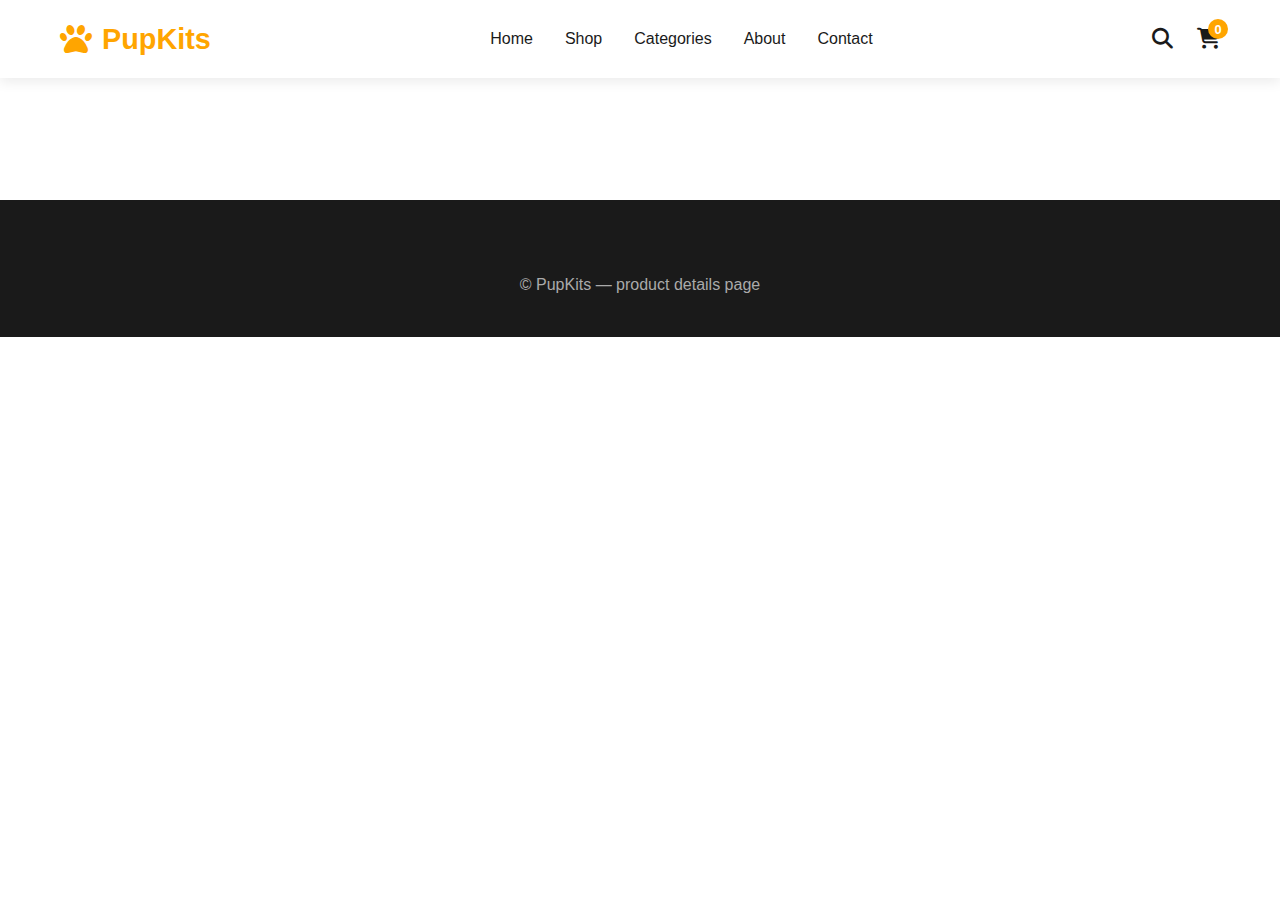
<file: product.html>
<!DOCTYPE html>
<html lang="en">
<head>
	<meta charset="utf-8" />
	<meta name="viewport" content="width=device-width,initial-scale=1" />
	<title>PupKits — Product</title>
	<link rel="stylesheet" href="styles.css" />
	<link rel="stylesheet" href="https://cdnjs.cloudflare.com/ajax/libs/font-awesome/6.4.0/css/all.min.css">
</head>
<body class="product-page-body">
	<!-- Shared nav (IDs must match index.html) -->
	<nav class="navbar">
		<div class="container">
			<div class="nav-wrapper">
				<a style="text-decoration:none;color:inherit" href="index.html">
					<div class="logo"><i class="fas fa-paw"></i><span>PupKits</span></div>
				</a>
				<div class="nav-menu" id="navMenu">
					<a href="index.html">Home</a>
					<a href="products.html">Shop</a>
					<a href="index.html#categories">Categories</a>
					<a href="index.html#about">About</a>
					<a href="index.html#contact">Contact</a>
				</div>
				<div class="nav-icons">
					<button class="search-btn" id="searchBtn"><i class="fas fa-search"></i></button>
					<button class="cart-btn" id="cartBtn"><i class="fas fa-shopping-cart"></i><span class="cart-count">0</span></button>
					<button class="menu-toggle" id="menuToggle"><i class="fas fa-bars"></i></button>
				</div>
			</div>
		</div>

		<div class="search-bar" id="searchBar">
			<div class="container">
				<input id="navSearchInput" type="text" placeholder="Search for pet supplies..." oninput="debouncedSearchFromNav()" />
				<button type="button" onclick="debouncedSearchFromNav()"><i class="fas fa-search"></i></button>
			</div>
		</div>
	</nav>

	<!-- Product detail container (populated by script.js) -->
	<main class="product-page fade-in-up">
		<div class="container" style="padding:2rem 0;">
			<div id="productDetailPage" class="fade-in-up">Loading product...</div>
		</div>
	</main>

	<!-- Info modal (features) -->
	<div class="modal" id="infoModal" aria-hidden="true">
		<div class="modal-content" style="max-width:640px;">
			<div class="modal-header">
				<h2 id="infoTitle">Info</h2>
				<button class="close-btn" onclick="closeInfoModal()">&times;</button>
			</div>
			<div class="modal-body" id="infoBody"></div>
		</div>
	</div>

	<!-- Shopping Cart Modal -->
	<div class="modal" id="cartModal">
		<div class="modal-content">
			<div class="modal-header">
				<h2>Shopping Cart</h2>
				<button class="close-btn" onclick="closeCart()">&times;</button>
			</div>
			<div class="modal-body">
				<div id="cartItems" class="cart-items"><p class="empty-cart">Your cart is empty</p></div>
			</div>
			<div class="modal-footer">
				<div class="cart-total"><h3>Total: $<span id="cartTotal">0.00</span></h3></div>
				<button class="btn btn-primary" onclick="checkout()">Proceed to Checkout</button>
			</div>
		</div>
	</div>

	<!-- Product Detail Modal (used for quick view) -->
	<div class="modal" id="productModal" aria-hidden="true">
		<div class="modal-content product-detail">
			<button class="close-btn" onclick="closeProductModal()">&times;</button>
			<div class="product-detail-content" id="productDetailContent"></div>
		</div>
	</div>

	<!-- Minimal footer -->
	<footer class="footer" style="margin-top:2rem">
		<div class="container">
			<div style="padding:1.5rem 0;text-align:center;color:#aaa">
				&copy; PupKits — product details page
			</div>
		</div>
	</footer>

	<script src="script.js"></script>
</body>
</html>
</file>
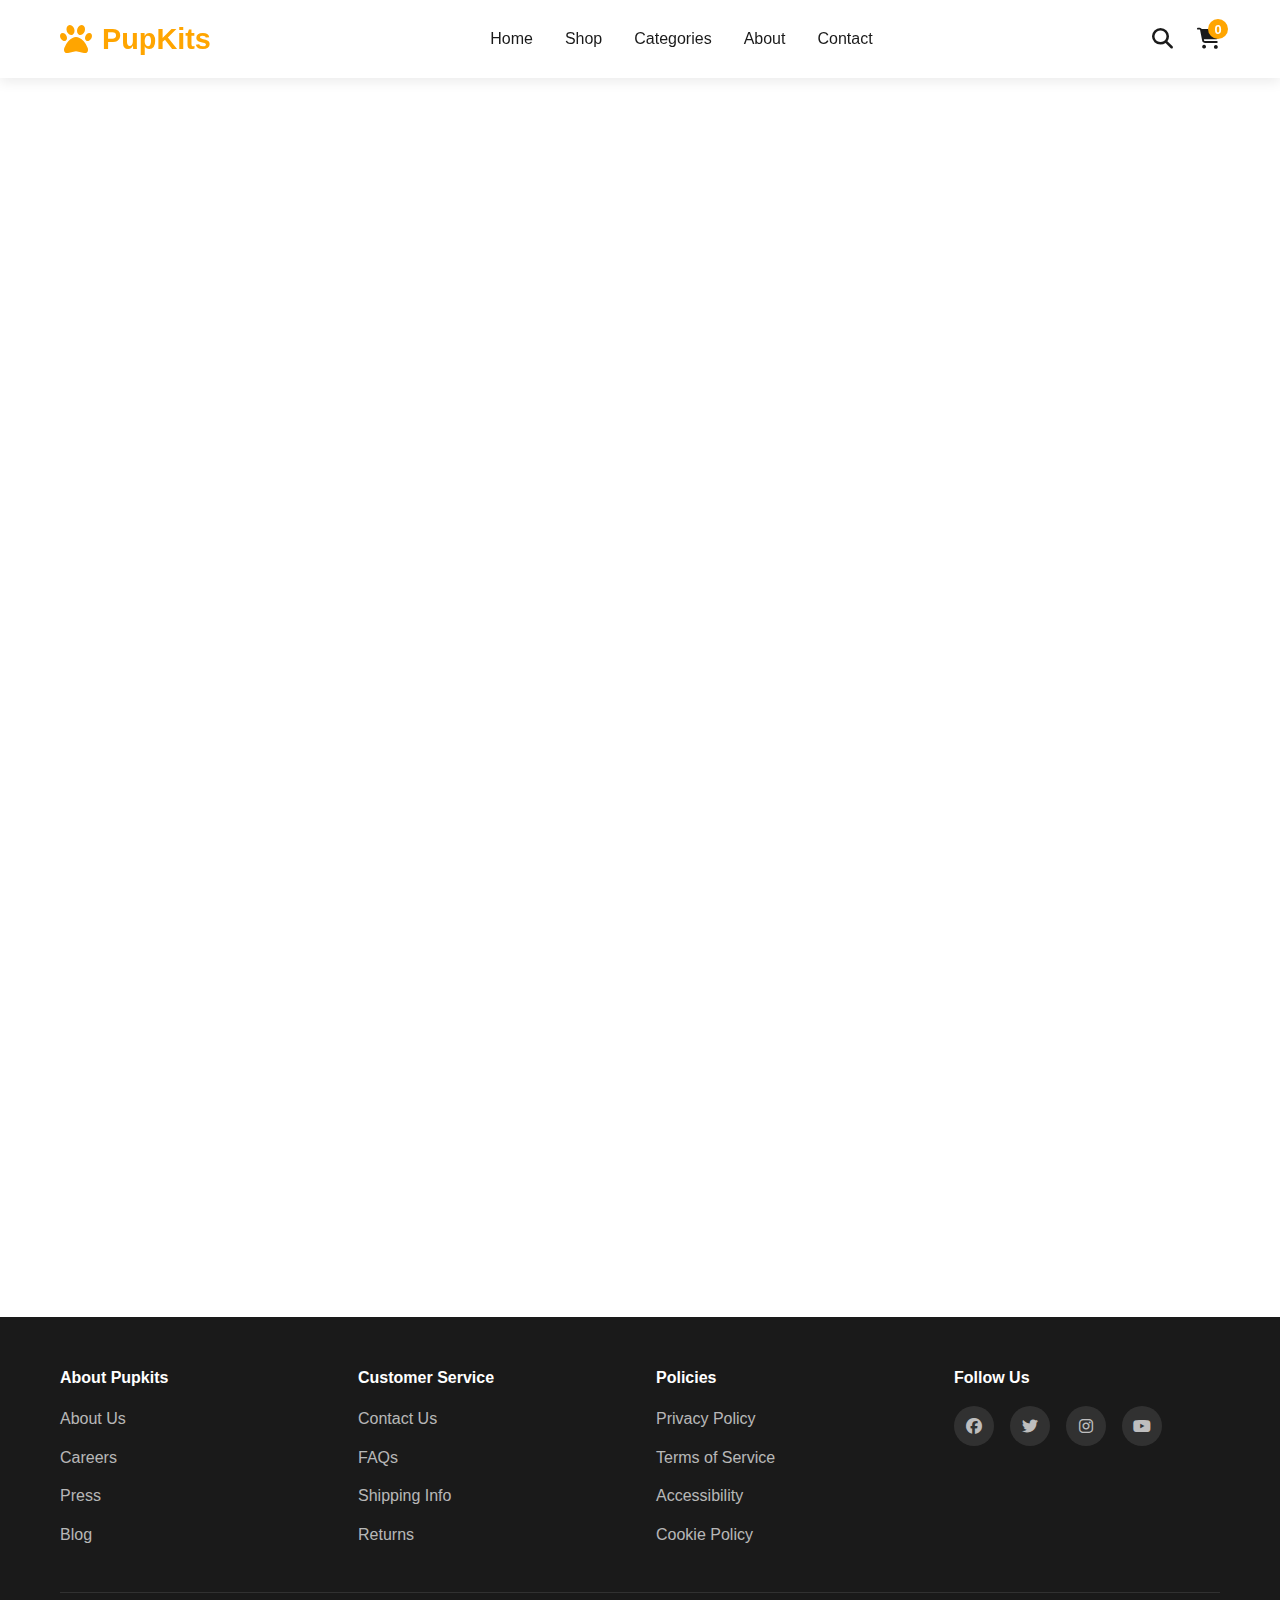
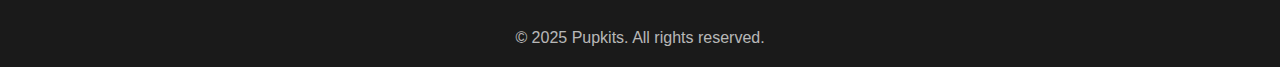
<file: products.html>
<!DOCTYPE html>
<html lang="en">
<head>
	<meta charset="utf-8" />
	<meta name="viewport" content="width=device-width,initial-scale=1" />
	<title>Pupkits — Shop Furniture</title>
	<link rel="stylesheet" href="styles.css">
	<link rel="stylesheet" href="https://cdnjs.cloudflare.com/ajax/libs/font-awesome/6.4.0/css/all.min.css">
</head>
<body class="products-page">
	<!-- shared navbar (IDs must match index.html/product.html) -->
	<nav class="navbar">
		<div class="container">
			<div class="nav-wrapper">
				<a style="text-decoration:none;color:inherit" href="index.html">
					<div class="logo"><i class="fas fa-paw"></i><span>PupKits</span></div>
				</a>

				<div class="nav-menu" id="navMenu">
					<a href="index.html">Home</a>
					<a href="products.html">Shop</a>
					<a href="index.html#categories">Categories</a>
					<a href="index.html#about">About</a>
					<a href="index.html#contact">Contact</a>
				</div>

				<div class="nav-icons">
					<button class="search-btn" id="searchBtn"><i class="fas fa-search"></i></button>
					<button class="cart-btn" id="cartBtn"><i class="fas fa-shopping-cart"></i><span class="cart-count">0</span></button>
					<button class="menu-toggle" id="menuToggle"><i class="fas fa-bars"></i></button>
				</div>
			</div>
		</div>

		<div class="search-bar" id="searchBar">
			<div class="container">
				<input id="navSearchInput" type="text" placeholder="Search for pet supplies..." oninput="debouncedSearchFromNav()" />
				<button type="button" onclick="debouncedSearchFromNav()"><i class="fas fa-search"></i></button>
			</div>
		</div>
	</nav>

	<!-- ensure the products section exists and has the expected IDs -->
	<section class="products fade-in-up" id="products">
		<div class="container">
			<h2 class="fade-in-up">Products</h2>
			<div class="filter-section fade-in-up">
				<input id="searchInput" placeholder="Search products..." />
				<select id="filterSelect"><option value="all">All</option><option value="beds">Beds</option><option value="mats">Mats</option><option value="sofas">Sofas</option><option value="accessories">Accessories</option></select>
				<div class="sort-section"><select><option value="">Sort</option><option value="price-low">Price: Low &rarr; High</option><option value="price-high">Price: High &rarr; Low</option><option value="rating">Top Rated</option><option value="name">Name</option></select></div>
			</div>

			<div class="products-grid fade-in-up" id="productsGrid" aria-live="polite"></div>
			<div class="pagination fade-in-up" id="pagination" style="margin-top: 1rem; display: flex; justify-content: center; align-items: center;"></div>
		</div>
	</section>

	<!-- ADD: Info, Cart and Product modals so nav/cart works on this page -->
	<div class="modal" id="infoModal" aria-hidden="true">
		<div class="modal-content" style="max-width:640px;">
			<div class="modal-header">
				<h2 id="infoTitle">Info</h2>
				<button class="close-btn" onclick="closeInfoModal()">&times;</button>
			</div>
			<div class="modal-body" id="infoBody"></div>
		</div>
	</div>

	<div class="modal" id="cartModal">
		<div class="modal-content">
			<div class="modal-header">
				<h2>Shopping Cart</h2>
				<button class="close-btn" onclick="closeCart()">&times;</button>
			</div>
			<div class="modal-body">
				<div id="cartItems" class="cart-items"><p class="empty-cart">Your cart is empty</p></div>
			</div>
			<div class="modal-footer">
				<div class="cart-total"><h3>Total: $<span id="cartTotal">0.00</span></h3></div>
				<button class="btn btn-primary" onclick="checkout()">Proceed to Checkout</button>
			</div>
		</div>
	</div>

	<div class="modal" id="productModal" aria-hidden="true">
		<div class="modal-content product-detail">
			<button class="close-btn" onclick="closeProductModal()">&times;</button>
			<div class="product-detail-content" id="productDetailContent"></div>
		</div>
	</div>

	<footer class="footer">
		<div class="container">
			<div class="footer-grid">
				<div class="footer-section">
					<h4>About Pupkits</h4>
					<ul>
						<li><a href="index.html#about">About Us</a></li>
						<li><a href="#">Careers</a></li>
						<li><a href="#">Press</a></li>
						<li><a href="#">Blog</a></li>
					</ul>
				</div>
				<div class="footer-section">
					<h4>Customer Service</h4>
					<ul>
						<li><a href="#">Contact Us</a></li>
						<li><a href="#">FAQs</a></li>
						<li><a href="#">Shipping Info</a></li>
						<li><a href="#">Returns</a></li>
					</ul>
				</div>
				<div class="footer-section">
					<h4>Policies</h4>
					<ul>
						<li><a href="#">Privacy Policy</a></li>
						<li><a href="#">Terms of Service</a></li>
						<li><a href="#">Accessibility</a></li>
						<li><a href="#">Cookie Policy</a></li>
					</ul>
				</div>
				<div class="footer-section">
					<h4>Follow Us</h4>
					<div class="social-links">
						<a href="#" class="social-link"><i class="fab fa-facebook"></i></a>
						<a href="#" class="social-link"><i class="fab fa-twitter"></i></a>
						<a href="#" class="social-link"><i class="fab fa-instagram"></i></a>
						<a href="#" class="social-link"><i class="fab fa-youtube"></i></a>
					</div>
				</div>
			</div>
			<div class="footer-bottom">
				<p>&copy; 2025 Pupkits. All rights reserved.</p>
			</div>
		</div>
	</footer>

	<script src="product-video.js"></script>
	<script src="script.js"></script>
</body>
</html>
</file>
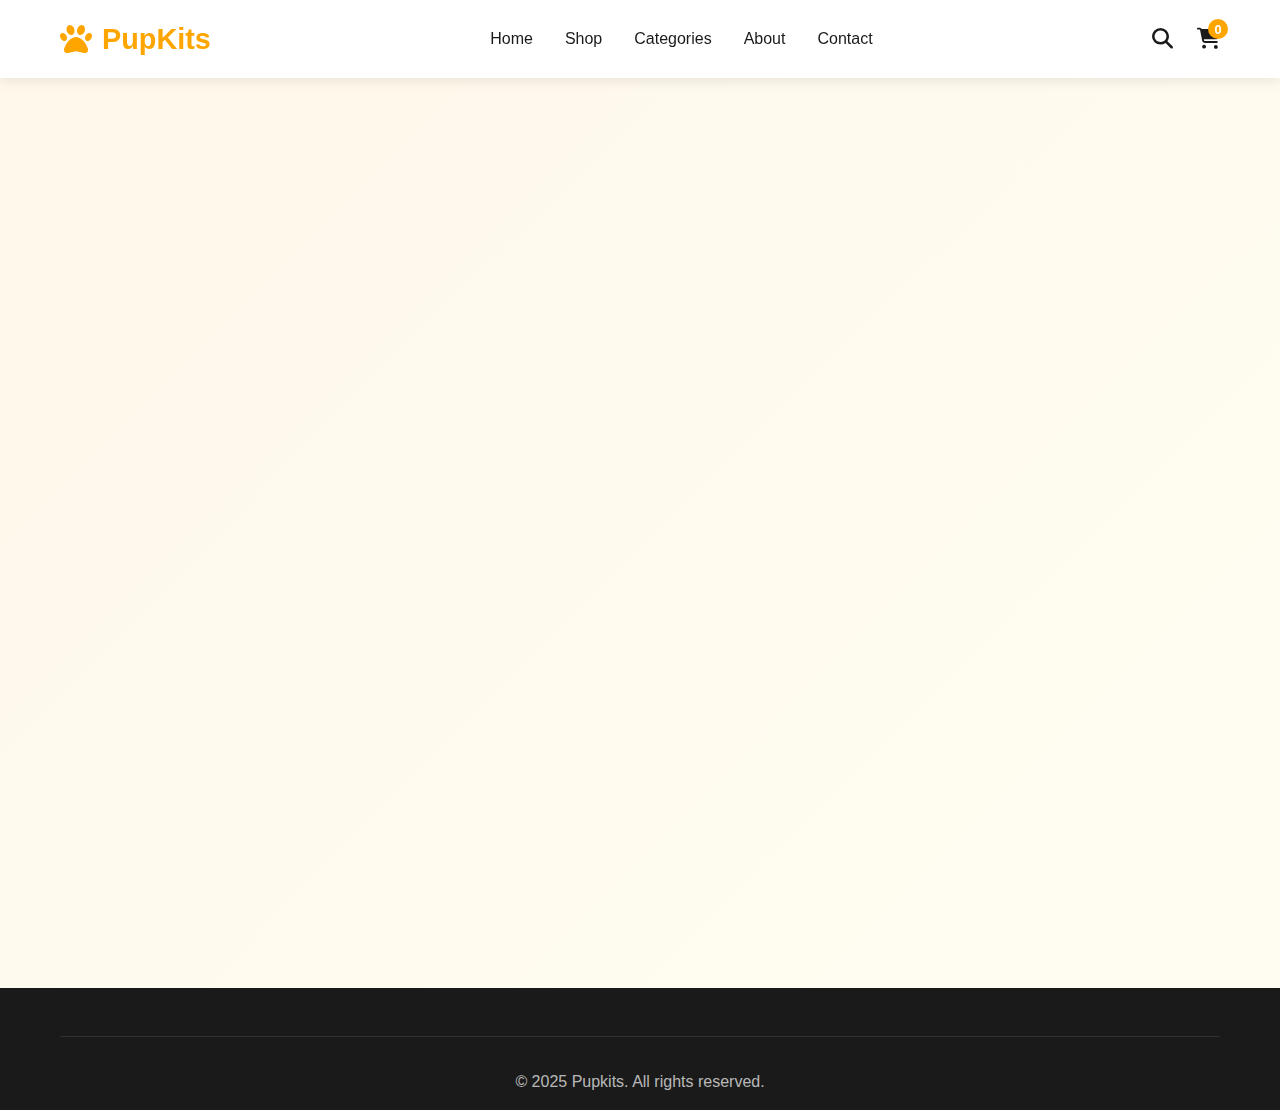
<file: register.html>
<!DOCTYPE html>
<html lang="en">
<head>
    <meta charset="UTF-8">
    <meta name="viewport" content="width=device-width, initial-scale=1.0">
    <title>Register - Pupkits</title>
    <link rel="stylesheet" href="styles.css">
    <link rel="stylesheet" href="https://cdnjs.cloudflare.com/ajax/libs/font-awesome/6.4.0/css/all.min.css">
</head>
<body>
    <nav class="navbar">
        <div class="container">
            <div class="nav-wrapper">
                <a style="text-decoration: none; color: inherit;" href="index.html">
                    <div class="logo"><i class="fas fa-paw"></i><span>PupKits</span></div>
                </a>
                <div class="nav-menu" id="navMenu">
                    <a href="index.html">Home</a>
                    <a href="products.html">Shop</a>
                    <a href="index.html#categories">Categories</a>
                    <a href="about.html">About</a>
                    <a href="index.html#contact">Contact</a>
                </div>
                <div class="nav-icons">
                    <button class="search-btn" id="searchBtn"><i class="fas fa-search"></i></button>
                    <button class="cart-btn" id="cartBtn">
                        <i class="fas fa-shopping-cart"></i>
                        <span class="cart-count">0</span>
                    </button>
                    <button class="menu-toggle" id="menuToggle"><i class="fas fa-bars"></i></button>
                </div>
            </div>
        </div>
    </nav>

    <section class="auth-section">
        <div class="auth-container fade-in-up">
            <div class="auth-card">
                <div class="auth-header">
                    <h1>Join Pupkits</h1>
                    <p>Create your account and start shopping</p>
                </div>
                <form class="auth-form" onsubmit="handleRegisterSubmit(event)">
                    <div class="form-group">
                        <label for="fullname">Full Name</label>
                        <input type="text" id="fullname" placeholder="John Doe" required>
                    </div>
                    <div class="form-group">
                        <label for="regemail">Email Address</label>
                        <input type="email" id="regemail" placeholder="your@email.com" required>
                    </div>
                    <div class="form-group">
                        <label for="regpassword">Password</label>
                        <input type="password" id="regpassword" placeholder="Min. 6 characters" minlength="6" required>
                    </div>
                    <div class="form-group">
                        <label for="confirmpassword">Confirm Password</label>
                        <input type="password" id="confirmpassword" placeholder="Confirm your password" minlength="6" required>
                    </div>
                    <div class="form-group checkbox">
                        <input type="checkbox" id="terms" name="terms" required>
                        <label for="terms">I agree to the Terms & Conditions</label>
                    </div>
                    <button type="submit" class="btn btn-primary btn-full">Create Account</button>
                </form>
                <div class="auth-footer">
                    <p>Already have an account? <a href="login.html">Login here</a></p>
                </div>
            </div>
            <div class="auth-visual fade-in-right">
                <div class="visual-placeholder">
                    <i class="fas fa-user-plus"></i>
                    <h3>Easy Signup</h3>
                    <p>Join thousands of happy pet owners and get exclusive offers</p>
                </div>
            </div>
        </div>
    </section>

    <div id="toastContainer" class="toast-container"></div>

    <footer class="footer">
        <div class="container">
            <div class="footer-bottom">
                <p>&copy; 2025 Pupkits. All rights reserved.</p>
            </div>
        </div>
    </footer>

    <script src="auth.js"></script>
    <script src="script.js"></script>
</body>
</html>
</file>
<file: styles.css>
* {
    margin: 0;
    padding: 0;
    box-sizing: border-box;
}

:root {
    --primary-color: #FFA500;
    --secondary-color: #FFD700;
    --accent-color: #FFC107;
    --dark-color: #1A1A1A;
    --light-color: #FEFEF9;
    --gray-color: #8B8B8B;
    --white: #FFFFFF;
    --shadow: 0 4px 12px rgba(0, 0, 0, 0.08);
    --shadow-lg: 0 12px 32px rgba(0, 0, 0, 0.12);
}

html {
    scroll-behavior: smooth;
}

body {
    font-family: 'Segoe UI', Tahoma, Geneva, Verdana, sans-serif;
    color: var(--dark-color);
    line-height: 1.6;
    overflow-x: hidden;
}

.container {
    max-width: 1200px;
    margin: 0 auto;
    padding: 0 20px;
}

/* ============= Navigation ============= */
.navbar {
    background: var(--white);
    box-shadow: var(--shadow);
    position: sticky;
    top: 0;
    z-index: 1000;
}

.nav-wrapper {
    display: flex;
    justify-content: space-between;
    align-items: center;
    padding: 1rem 0;
}

.logo {
    display: flex;
    align-items: center;
    gap: 10px;
    font-size: 1.8rem;
    font-weight: bold;
    color: var(--primary-color);
    cursor: pointer;
    transition: all 0.3s ease;
}

.logo:hover {
    transform: scale(1.05) rotate(2deg);
}

.logo i {
    font-size: 2rem;
    transition: transform 0.3s ease;
    animation: bounceIcon 0.6s ease infinite;
}

.logo:hover i {
    transform: rotate(360deg) scale(1.2);
    animation: none;
}

.nav-menu {
    display: flex;
    gap: 2rem;
    align-items: center;
}

.nav-menu a {
    text-decoration: none;
    color: var(--dark-color);
    font-weight: 500;
    transition: color 0.3s ease;
}

.nav-menu a:hover {
    color: var(--primary-color);
}

.nav-icons {
    display: flex;
    gap: 1.5rem;
    align-items: center;
}

.search-btn,
.cart-btn,
.menu-toggle {
    background: none;
    border: none;
    font-size: 1.3rem;
    cursor: pointer;
    color: var(--dark-color);
    transition: color 0.3s ease;
}

.search-btn:hover,
.cart-btn:hover,
.menu-toggle:hover {
    color: var(--primary-color);
}

.cart-btn {
    position: relative;
}

.cart-count {
    position: absolute;
    top: -8px;
    right: -8px;
    background: var(--primary-color);
    color: var(--white);
    border-radius: 50%;
    width: 20px;
    height: 20px;
    display: flex;
    align-items: center;
    justify-content: center;
    font-size: 0.8rem;
    font-weight: bold;
}

.menu-toggle {
    display: none;
}

.search-bar {
    display: none;
    padding: 1rem 0;
    border-top: 1px solid #eee;
}

.search-bar.active {
    display: block;
}

.search-bar input {
    width: calc(100% - 46px);
    padding: 0.65rem 0.9rem;
    border: 1px solid rgba(0, 0, 0, 0.08);
    border-radius: 36px 0 0 36px;
    font-size: 1rem;
    background: #fff;
    box-shadow: none;
}

.search-bar button {
    display: inline-block;
    width: 46px;
    height: 40px;
    border-radius: 0 36px 36px 0;
    border: 1px solid rgba(0, 0, 0, 0.08);
    background: var(--primary-color);
    color: #fff;
    cursor: pointer;
    box-shadow: none;
}

/* New/updated styles: hero 100vh with background image & overlay, revamped features, categories, products, modals and responsive tweaks */

/* HERO */
.hero-section {
    min-height: 100vh;
    display: flex;
    align-items: center;
    justify-content: center;
    /* centers items horizontally */
    position: relative;
    padding: 4rem;
    color: #fff;
    overflow: hidden;
}

.hero-section::before {
    content: "";
    position: absolute;
    inset: 0;

    background:
        linear-gradient(rgba(255, 165, 0, 0.35),
            rgba(255, 165, 0, 0.35)),
        url('homepage.jpg');

    background-size: cover;
    background-position: center;
    background-repeat: no-repeat;

    opacity: 0.6;
    /* LOW OPACITY IMAGE */
    z-index: 0;
}

/* Make sure content stays above background */
.hero-section>* {
    position: relative;
    z-index: 1;
}

.hero-section .content {
    text-align: center;
}

.hero-section h1 {
    font-size: 6rem;
}

.hero-section p {
    font-size: 1.2rem;
}

/* FEATURES - simplified and clickable */
.features {
    padding: 3rem 0;
}

.features-grid {
    display: grid;
    grid-template-columns: repeat(4, 1fr);
    gap: 1rem;
}

.feature-card {
    background: #fff;
    border-radius: 12px;
    padding: 1.2rem;
    box-shadow: 0 6px 18px rgba(10, 10, 10, 0.06);
    cursor: pointer;
    transition: transform .22s ease, box-shadow .22s ease;
}

.feature-card:hover {
    transform: translateY(-6px);
    box-shadow: 0 12px 30px rgba(10, 10, 10, 0.12);
}

.feature-card h3 {
    margin-top: 0.5rem;
}

.feature-card p {
    color: #555;
    font-size: .95rem;
}

/* CATEGORIES - image-based furniture only */
.categories-grid {
    display: grid;
    grid-template-columns: repeat(auto-fit, minmax(220px, 1fr));
    gap: 1rem;
    margin-top: 1rem;
}

.category-card {
    position: relative;
    overflow: hidden;
    border-radius: 12px;
    height: 220px;
    cursor: pointer;
    background: #fff;
    box-shadow: 0 8px 22px rgba(10, 10, 10, 0.06);
    perspective: 800px;
}

.category-card .img-wrap {
    position: absolute;
    inset: 0;
    transition: opacity .6s ease, transform .6s cubic-bezier(.2, .9, .3, 1);
    background-size: cover;
    background-position: center;
    opacity: 1;
}

.category-card .img-hover {
    position: absolute;
    inset: 0;
    opacity: 0;
    transition: opacity .6s ease, transform .6s cubic-bezier(.2, .9, .3, 1);
    background-size: cover;
    background-position: center;
    transform: scale(1.1);
}

.category-card:hover .img-hover {
    opacity: 1;
    transform: scale(1);
}

.category-card:hover .img-wrap {
    opacity: 0;
    transform: scale(0.95);
}

.category-card .category-label {
    position: absolute;
    left: 1rem;
    bottom: 1rem;
    color: #fff;
    background: rgba(0, 0, 0, 0.45);
    padding: .5rem .8rem;
    border-radius: 8px;
    font-weight: 600;
}

/* PRODUCTS */
.filter-section {
    display: flex;
    justify-content: space-between;
    align-items: center;
    gap: 1rem;
    margin: 1rem 0;
    flex-wrap: wrap;
}

.products-grid {
    display: grid;
    grid-template-columns: repeat(auto-fit, minmax(220px, 1fr));
    gap: 1rem;
}

.product-card {
    background: #fff;
    padding: 1rem;
    border-radius: 12px;
    box-shadow: 0 8px 26px rgba(10, 10, 10, 0.06);
    transition: transform .22s ease;
    position: relative;
}

.product-image {
    height: 160px;
    background-size: cover;
    background-position: center;
    border-radius: 8px;
    margin-bottom: .8rem;
    position: relative;
    overflow: hidden;
}

.product-video {
    position: absolute;
    top: 0;
    left: 0;
    width: 100%;
    height: 100%;
    object-fit: cover;
    opacity: 0;
    transition: opacity 0.3s ease;
    pointer-events: none;
}

.product-card:hover .product-video {
    opacity: 1;
}

.product-card:hover {
    transform: translateY(-6px);
}

.product-card .meta {
    display: flex;
    justify-content: space-between;
    align-items: center;
    gap: .5rem;
}

/* MODALS */
.modal {
    /* keep existing modal structure but improve inner styles */
    /* ...existing styles... */
}

.modal-content.product-detail {
    max-width: 980px;
    width: calc(100% - 2rem);
    padding: 1rem;
}

.product-detail-content {
    display: flex;
    gap: 1rem;
    flex-wrap: wrap;
}

.product-gallery {
    flex: 1 1 420px;
    min-width: 280px;
    background: #fff;
    border-radius: 8px;
    padding: .6rem;
}

.gallery-main {
    height: 360px;
    background: #f7f7f7;
    border-radius: 6px;
    display: flex;
    align-items: center;
    justify-content: center;
    overflow: hidden;
}

.gallery-thumbs {
    margin-top: .6rem;
    display: flex;
    gap: .5rem;
    overflow-x: auto;
}

.thumb {
    width: 72px;
    height: 56px;
    border-radius: 6px;
    background-size: cover;
    background-position: center;
    cursor: pointer;
    border: 2px solid transparent;
}

.thumb.active {
    border-color: #111;
}

.product-meta {
    flex: 1 1 320px;
    min-width: 260px;
    background: #fff;
    border-radius: 8px;
    padding: 1rem;
}

.product-meta h2 {
    margin-top: 0;
}

.option-row {
    display: flex;
    gap: .6rem;
    align-items: center;
    margin: .8rem 0;
}

.btn-inline {
    display: inline-block;
    padding: .6rem .9rem;
    border-radius: 8px;
    background: #111;
    color: #fff;
    cursor: pointer;
}

.quantity {
    width: 70px;
    padding: .4rem;
    border-radius: 6px;
    border: 1px solid #ddd;
}

/* Info modal for feature details */
#infoModal .modal-content {
    max-width: 640px;
    padding: 1.2rem;
}

/* Responsive tweaks */
@media (max-width: 900px) {

    .hero .hero-content,
    .hero .hero-image {
        width: 100%;
        text-align: center;
    }

    .hero {
        padding: 3rem 0;
    }

    .features-grid {
        grid-template-columns: repeat(2, 1fr);
    }
}

@media (max-width: 540px) {
    .features-grid {
        grid-template-columns: 1fr;
    }

    .product-detail-content {
        flex-direction: column;
    }

    .gallery-main {
        height: 260px;
    }
}

/* ============= Hero Section ============= */
.hero {
    height: 100vh;
    display: block;
    position: relative;
    padding: 0;
    color: var(--white);
    overflow: hidden;

    /* background image + subtle overlay so the image is the section background with low opacity */
    background: linear-gradient(rgba(0, 0, 0, 0.28), rgba(0, 0, 0, 0.28)), url('https://images.unsplash.com/photo-1560807707-8cc77767d783?q=80&w=1400&auto=format&fit=crop&ixlib=rb-4.0.3&s=4') center/cover no-repeat;
    background-attachment: scroll;
    background-position: center center;
    background-size: cover;
    z-index: 0;
}

/* ensure hero-content still reads well above background */
.hero-content {
    position: absolute;
    left: 50%;
    top: 50%;
    transform: translate(-50%, -50%);
    z-index: 2;
    text-align: center;
    max-width: 760px;
    padding: 1rem;
}

.hero-content h1 {
    font-size: 3.2rem;
    margin-bottom: .5rem;
    color: #fff;
}

.hero-content p {
    font-size: 1.15rem;
    margin-bottom: 1.25rem;
    color: rgba(255, 255, 255, 0.95);
}

.hero-image {
    position: absolute;
    right: 6%;
    top: 50%;
    transform: translateY(-50%);
    z-index: 2;
    pointer-events: none;
}

.hero-image .hero-visual {
    width: 420px;
    max-width: 36vw;
    height: auto;
    object-fit: cover;
    border-radius: 12px;
}

/* hide decorative hero image on small screens */
@media (max-width: 900px) {
    .hero-image {
        display: none;
    }

    .hero-content h1 {
        font-size: 2.2rem;
    }
}

/* pagination */
.pagination .page-btn {
    padding: .45rem .8rem;
    border-radius: 6px;
    border: 1px solid rgba(0, 0, 0, 0.08);
    background: #fff;
    cursor: pointer;
}

.pagination .page-btn.active {
    background: var(--primary-color);
    color: #fff;
    border-color: var(--primary-color);
}

/* small accessibility focus style */
.page-btn:focus {
    outline: 3px solid rgba(255, 165, 0, 0.25);
}

.btn {
    padding: 0.8rem 2rem;
    border: none;
    border-radius: 5px;
    cursor: pointer;
    font-size: 1rem;
    font-weight: 600;
    transition: all 0.3s ease;
    text-decoration: none;
    display: inline-block;
}

.btn-primary {
    background: var(--primary-color);
    color: var(--white);
}

.btn-primary:hover {
    background: #E85555;
    transform: translateY(-2px);
    box-shadow: var(--shadow-lg);
}

/* ============= Features Section ============= */
.features {
    padding: 4rem 0;
    background: var(--light-color);
    position: relative;
    z-index: 1;
    transform: translateZ(0);
    perspective: 1000px;
}

.features-grid {
    display: grid;
    grid-template-columns: repeat(auto-fit, minmax(250px, 1fr));
    gap: 2rem;
}

.feature-card {
    background: var(--white);
    padding: 2rem;
    border-radius: 10px;
    text-align: center;
    box-shadow: var(--shadow);
    transition: all 0.4s cubic-bezier(0.68, -0.55, 0.265, 1.55);
    position: relative;
    overflow: hidden;
    transform-style: preserve-3d;
    perspective: 1000px;
}

.feature-card:hover {
    transform: rotateX(10deg) rotateY(-15deg) translateZ(30px);
    box-shadow: 0 20px 40px rgba(255, 165, 0, 0.3);
}

.feature-card::before {
    content: '';
    position: absolute;
    top: 0;
    left: -100%;
    width: 100%;
    height: 100%;
    background: linear-gradient(90deg, transparent, rgba(255, 165, 0, 0.1), transparent);
    transition: left 0.5s ease;
}

.feature-card:hover::before {
    left: 100%;
}

.feature-card i {
    font-size: 2.5rem;
    color: var(--primary-color);
    margin-bottom: 1rem;
    transition: transform 0.4s ease;
}

.feature-card:hover i {
    transform: translateZ(20px) scale(1.2) rotateY(-20deg);
}

.feature-card h3 {
    margin-bottom: 0.5rem;
    color: var(--dark-color);
}

.feature-card p {
    color: var(--gray-color);
}

/* ============= Categories Section ============= */
.categories {
    padding: 5rem 0;
    position: relative;
    z-index: 1;
    transform: translateZ(0);
    perspective: 1000px;
}

.categories h2 {
    text-align: center;
    font-size: 2.5rem;
    margin-bottom: 3rem;
    color: var(--dark-color);
}

.categories-grid {
    display: grid;
    grid-template-columns: repeat(auto-fit, minmax(280px, 1fr));
    gap: 2rem;
}

.category-card {
    background: var(--light-color);
    padding: 2.5rem;
    border-radius: 10px;
    text-align: center;
    transition: transform 320ms cubic-bezier(.2, .9, .3, 1), box-shadow 320ms ease;
    cursor: pointer;
    border: 2px solid transparent;
    position: relative;
    overflow: hidden;
    transform-style: preserve-3d;
    perspective: 1000px;
}

.category-card:hover {
    transform: translateY(-8px) scale(1.03);
    box-shadow: 0 24px 48px rgba(10, 10, 10, 0.12);
    border-color: rgba(255, 165, 0, 0.18);
}

.category-card .img-wrap,
.category-card .img-hover {
    transition: transform 420ms cubic-bezier(.2, .9, .3, 1), opacity 320ms ease, filter 420ms ease;
    will-change: transform, opacity, filter;
}

.category-card:hover .img-wrap {
    transform: scale(1.06) translateY(-6px);
    filter: brightness(1.02) contrast(1.02);
}

.category-card .img-hover {
    opacity: 0;
    transform: scale(1.12);
}

.category-card:hover .img-hover {
    opacity: 0.18;
    transform: scale(1);
    filter: blur(0.6px) saturate(1.05);
}

/* label lifts with a nicer ease */
.category-card .category-label {
    transition: transform 300ms cubic-bezier(.2, .9, .3, 1), background 280ms ease;
}

.category-card:hover .category-label {
    transform: translateY(-8px);
    background: linear-gradient(90deg, rgba(0, 0, 0, 0.55), rgba(0, 0, 0, 0.45));
}

/* subtle focus style for keyboard users */
.category-card:focus {
    outline: 3px solid rgba(255, 165, 0, 0.12);
    transform: translateY(-6px) scale(1.02);
}

/* ============= Products Section ============= */
.products {
    padding: 5rem 0;
    background: var(--light-color);
    position: relative;
    z-index: 1;
    transform: translateZ(0);
    perspective: 1000px;
}

.products h2 {
    text-align: center;
    font-size: 2.5rem;
    margin-bottom: 2rem;
    color: var(--dark-color);
}

.filter-section {
    display: flex;
    justify-content: center;
    gap: 2rem;
    margin-bottom: 3rem;
    flex-wrap: wrap;
    align-items: center;
}

.filter-section select {
    padding: 0.7rem 1rem;
    border: 1px solid #ddd;
    border-radius: 5px;
    background: var(--white);
    cursor: pointer;
    font-size: 1rem;
    min-width: 200px;
}

.sort-section {
    display: flex;
    align-items: center;
}

.sort-section select {
    min-width: 200px;
}

.products-grid {
    display: grid;
    grid-template-columns: repeat(auto-fill, minmax(250px, 1fr));
    gap: 2rem;
    width: 100%;
    perspective: 1000px;
}

.product-card {
    background: var(--white);
    border-radius: 10px;
    overflow: hidden;
    box-shadow: var(--shadow);
    transition: transform 260ms cubic-bezier(.2, .9, .3, 1), box-shadow 260ms ease;
    cursor: pointer;
    position: relative;
    display: flex;
    flex-direction: column;
    height: 100%;
    transform-style: preserve-3d;
    perspective: 1000px;
}

.product-card:hover {
    transform: translateY(-8px) scale(1.02);
    box-shadow: 0 24px 48px rgba(10, 10, 10, 0.12);
}

.product-card::before {
    content: '';
    position: absolute;
    top: 0;
    left: 0;
    right: 0;
    bottom: 0;
    background: linear-gradient(135deg, rgba(255, 165, 0, 0.2), rgba(255, 215, 0, 0.1));
    opacity: 0;
    transition: opacity 0.3s ease;
    z-index: 1;
    pointer-events: none;
}

.product-card:hover::before {
    opacity: 1;
}

.product-image {
    width: 100%;
    height: 180px;
    background: linear-gradient(135deg, #FFD700 0%, #FFA500 100%);
    display: flex;
    align-items: center;
    justify-content: center;
    font-size: 4rem;
    color: rgba(255, 255, 255, 0.4);
    transition: transform 420ms cubic-bezier(.2, .9, .3, 1), background-position 420ms ease, filter 320ms ease;
    will-change: transform, background-position;
}

.product-card:hover .product-image {
    transform: translateZ(20px);
}

.product-info {
    padding: 1rem;
    position: relative;
    z-index: 2;
    transition: transform 0.4s ease;
}

.product-card:hover .product-info {
    transform: translateZ(20px);
}

.product-name {
    font-size: 1.2rem;
    margin-bottom: 0.5rem;
    color: var(--dark-color);
    transition: transform 0.4s ease;
}

.product-card:hover .product-name {
    transform: translateZ(15px);
}

.product-price {
    font-size: 1.5rem;
    font-weight: bold;
    color: var(--primary-color);
    transition: transform 0.4s ease;
}

.product-card:hover .product-price {
    transform: translateZ(15px);
}

.product-btn {
    padding: 0.5rem 1rem;
    background: var(--primary-color);
    color: var(--white);
    border: none;
    border-radius: 5px;
    cursor: pointer;
    transition: all 0.3s ease;
    position: relative;
    overflow: hidden;
}

.product-btn:hover {
    background: #FF8C00;
    transform: translateZ(10px) translateY(-2px);
    box-shadow: 0 5px 15px rgba(255, 165, 0, 0.3);
}

/* ============= About Section ============= */
.about {
    padding: 5rem 0;
    position: relative;
    z-index: 1;
    transform: translateZ(0);
}

.about-content {
    display: grid;
    grid-template-columns: 1fr 1fr;
    gap: 3rem;
    align-items: center;
}

.about h2 {
    font-size: 2.5rem;
    margin-bottom: 1.5rem;
    color: var(--dark-color);
}

.about-text p {
    margin-bottom: 1.5rem;
    color: var(--gray-color);
    line-height: 1.8;
}

.about-stats {
    display: grid;
    grid-template-columns: repeat(3, 1fr);
    gap: 2rem;
    margin-top: 2rem;
}

.stat {
    text-align: center;
}

.stat h3 {
    font-size: 2rem;
    color: var(--primary-color);
    margin-bottom: 0.5rem;
}

.stat p {
    color: var(--gray-color);
}

.about-image {
    display: flex;
    justify-content: center;
}

.image-placeholder {
    width: 300px;
    height: 300px;
    background: linear-gradient(135deg, #FFD700 0%, #FFA500 100%);
    border-radius: 10px;
    display: flex;
    align-items: center;
    justify-content: center;
    font-size: 8rem;
    opacity: 0.15;
}

/* ============= Newsletter Section ============= */
.newsletter {
    background: linear-gradient(135deg, #FFA500 0%, #FF8C00 100%);
    color: var(--white);
    padding: 4rem 0;
    text-align: center;
    position: relative;
    z-index: 1;
    transform: translateZ(0);
}

.newsletter h2 {
    font-size: 2.5rem;
    margin-bottom: 1rem;
}

.newsletter p {
    font-size: 1.1rem;
    margin-bottom: 2rem;
    opacity: 0.95;
}

.newsletter-form {
    display: flex;
    gap: 1rem;
    max-width: 500px;
    margin: 0 auto;
}

.newsletter-form input {
    flex: 1;
    padding: 0.8rem 1rem;
    border: none;
    border-radius: 5px;
}

/* ============= Contact Section ============= */
.contact {
    padding: 5rem 0;
    background: var(--light-color);
    position: relative;
    z-index: 1;
    transform: translateZ(0);
}

.contact h2 {
    text-align: center;
    font-size: 2.5rem;
    margin-bottom: 3rem;
    color: var(--dark-color);
}

.contact-grid {
    display: grid;
    grid-template-columns: 1fr 1fr;
    gap: 3rem;
}

.contact-form {
    background: var(--white);
    padding: 2rem;
    border-radius: 10px;
    box-shadow: var(--shadow);
}

.contact-form h3 {
    margin-bottom: 1.5rem;
    color: var(--dark-color);
}

.contact-form input,
.contact-form textarea {
    width: 100%;
    padding: 0.8rem 1rem;
    margin-bottom: 1rem;
    border: 1px solid #ddd;
    border-radius: 5px;
    font-family: inherit;
}

.contact-form input:focus,
.contact-form textarea:focus {
    outline: none;
    border-color: var(--primary-color);
}

.contact-info h3 {
    margin-bottom: 2rem;
    color: var(--dark-color);
}

.info-item {
    display: flex;
    gap: 1.5rem;
    margin-bottom: 2rem;
}

.info-item i {
    font-size: 1.5rem;
    color: var(--primary-color);
}

.info-item h4 {
    margin-bottom: 0.3rem;
    color: var(--dark-color);
}

.info-item p {
    color: var(--gray-color);
}

/* ============= Modal ============= */
.modal {
    display: none;
    position: fixed;
    top: 0;
    left: 0;
    width: 100%;
    height: 100%;
    background: rgba(0, 0, 0, 0.5);
    z-index: 2000;
    align-items: center;
    justify-content: center;
    overflow-y: auto;
}

.modal.active {
    display: flex;
}

.modal-content {
    background: var(--white);
    border-radius: 10px;
    max-width: 600px;
    width: 90%;
    max-height: 90vh;
    overflow-y: auto;
    position: relative;
}

.product-detail {
    max-width: 800px;
}

.modal-header {
    display: flex;
    justify-content: space-between;
    align-items: center;
    padding: 2rem;
    border-bottom: 1px solid #eee;
}

.modal-header h2 {
    color: var(--dark-color);
}

.close-btn {
    background: none;
    border: none;
    font-size: 2rem;
    cursor: pointer;
    color: var(--gray-color);
    transition: color 0.3s ease;
}

.close-btn:hover {
    color: var(--dark-color);
}

.modal-body {
    padding: 2rem;
    color: #333;
    font-size: .98rem;
    line-height: 1.6;
}

.modal-body a {
    color: var(--primary-color);
    text-decoration: underline;
}

.modal-footer {
    padding: 2rem;
    border-top: 1px solid #eee;
    display: flex;
    justify-content: space-between;
    align-items: center;
    gap: 1rem;
}

.cart-items {
    min-height: 300px;
}

.empty-cart {
    text-align: center;
    color: var(--gray-color);
    padding: 3rem;
}

.cart-item {
    display: flex;
    justify-content: space-between;
    align-items: center;
    padding: 1rem 0;
    border-bottom: 1px solid #eee;
}

.cart-item-info {
    flex: 1;
}

.cart-item-name {
    font-weight: 600;
    color: var(--dark-color);
    margin-bottom: 0.3rem;
}

.cart-item-price {
    color: var(--primary-color);
    font-weight: bold;
}

.cart-item-actions {
    display: flex;
    gap: 0.5rem;
    align-items: center;
}

.cart-item-actions button {
    padding: 0.3rem 0.7rem;
    border: 1px solid #ddd;
    background: var(--white);
    cursor: pointer;
    border-radius: 3px;
}

.cart-item-actions button:hover {
    background: var(--light-color);
}

.remove-btn {
    color: var(--primary-color);
    cursor: pointer;
}

.product-detail-content {
    display: grid;
    grid-template-columns: 1fr 1fr;
    gap: 2rem;
    padding: 2rem;
}

.product-detail-image {
    width: 100%;
    height: 400px;
    background: linear-gradient(135deg, #FFD700 0%, #FFA500 100%);
    border-radius: 10px;
    display: flex;
    align-items: center;
    justify-content: center;
    font-size: 6rem;
    color: rgba(255, 255, 255, 0.4);
}

.product-detail-info h3 {
    font-size: 1.8rem;
    color: var(--dark-color);
    margin-bottom: 0.5rem;
}

.product-detail-price {
    font-size: 2rem;
    color: var(--primary-color);
    font-weight: bold;
    margin-bottom: 1rem;
}

.product-detail-info p {
    color: var(--gray-color);
    margin-bottom: 1.5rem;
    line-height: 1.8;
}

.product-quantity {
    display: flex;
    align-items: center;
    gap: 1rem;
    margin-bottom: 2rem;
}

.quantity-input {
    width: 80px;
    padding: 0.5rem;
    border: 1px solid #ddd;
    border-radius: 5px;
}

/* ============= Footer ============= */
.footer {
    background: var(--dark-color);
    color: var(--white);
    padding: 3rem 0 1rem;
}

.footer-grid {
    display: grid;
    grid-template-columns: repeat(auto-fit, minmax(200px, 1fr));
    gap: 2rem;
    margin-bottom: 2rem;
}

.footer-section h4 {
    margin-bottom: 1rem;
}

.footer-section ul {
    list-style: none;
}

.footer-section a {
    color: rgba(255, 255, 255, 0.7);
    text-decoration: none;
    transition: color 0.3s ease;
}

.footer-section a:hover {
    color: var(--primary-color);
}

.footer-section ul li {
    margin-bottom: 0.8rem;
}

.social-links {
    display: flex;
    gap: 1rem;
}

.social-link {
    width: 40px;
    height: 40px;
    background: rgba(255, 255, 255, 0.1);
    border-radius: 50%;
    display: flex;
    align-items: center;
    justify-content: center;
    transition: background 0.3s ease;
}

.social-link:hover {
    background: var(--primary-color);
}

.footer-bottom {
    text-align: center;
    padding-top: 2rem;
    border-top: 1px solid rgba(255, 255, 255, 0.1);
    color: rgba(255, 255, 255, 0.7);
}

/* ============= Recommended grid on homepage ============= */
.recommended-grid {
    display: grid;
    grid-template-columns: repeat(auto-fit, minmax(220px, 1fr));
    gap: 1rem;
    margin-top: 1rem;
}

/* Product detail page */
.product-page .product-detail-wrap {
    display: flex;
    gap: 1.5rem;
    align-items: flex-start;
    flex-wrap: wrap;
}

.product-page .product-gallery {
    flex: 1 1 420px;
    min-width: 280px;
}

.product-page .product-meta-page {
    flex: 1 1 360px;
    min-width: 260px;
}

/* Ensure no awkward vertical gaps on small screens */
@media (max-width: 640px) {
    .recommended-grid {
        grid-template-columns: 1fr;
    }

    .product-page .product-detail-wrap {
        flex-direction: column;
    }
}

/* ============= Responsive Design ============= */
@media (max-width: 1024px) {
    .products-grid {
        grid-template-columns: repeat(auto-fill, minmax(220px, 1fr));
        gap: 1.5rem;
    }

    .filter-section {
        gap: 1rem;
    }

    .filter-section select {
        min-width: 150px;
        font-size: 0.95rem;
        padding: 0.6rem 0.8rem;
    }

    .products h2 {
        font-size: 2rem;
    }
}

@media (max-width: 768px) {
    .products {
        padding: 3rem 0;
    }

    .products h2 {
        font-size: 1.8rem;
        margin-bottom: 1.5rem;
    }

    .filter-section {
        flex-direction: column;
        gap: 1rem;
        width: 100%;
    }

    .filter-section select {
        width: 100%;
        min-width: unset;
        padding: 0.7rem 1rem;
    }

    .sort-section {
        width: 100%;
    }

    .sort-section select {
        width: 100%;
        min-width: unset;
    }

    .products-grid {
        grid-template-columns: repeat(auto-fill, minmax(200px, 1fr));
        gap: 1.2rem;
    }

    .product-image {
        height: 160px;
        font-size: 3rem;
    }

    .product-info {
        padding: 1rem;
    }

    .product-card {
        min-height: 350px;
    }
}

@media (max-width: 480px) {
    .products {
        padding: 2rem 0;
    }

    .products h2 {
        font-size: 1.5rem;
        margin-bottom: 1rem;
    }

    .filter-section {
        gap: 0.8rem;
    }

    .filter-section select {
        padding: 0.6rem 0.8rem;
        font-size: 0.9rem;
    }

    .products-grid {
        grid-template-columns: 1fr;
        gap: 1rem;
    }

    .product-image {
        height: 150px;
        font-size: 2.5rem;
    }

    .product-info {
        padding: 1rem;
    }

    .product-name {
        font-size: 1rem;
    }

    .product-description {
        font-size: 0.85rem;
        margin-bottom: 0.8rem;
    }

    .product-price {
        font-size: 1.3rem;
    }

    .product-btn {
        padding: 0.4rem 0.8rem;
        font-size: 0.9rem;
    }

    .product-footer {
        gap: 0.5rem;
    }

    .product-card {
        min-height: 320px;
    }
}

/* style for the products page search input */
#searchInput {
    padding: 0.6rem 1rem;
    border-radius: 999px;
    border: 1px solid #e6e6e6;
    min-width: 260px;
    font-size: 1rem;
    transition: box-shadow .15s ease, border-color .15s ease;
}

#searchInput:focus {
    outline: none;
    border-color: var(--primary-color);
    box-shadow: 0 4px 18px rgba(255, 165, 0, 0.12);
}

/* hero visual tweaks */
.hero-image .hero-visual {
    width: 420px;
    max-width: 36vw;
    height: auto;
    object-fit: cover;
    border-radius: 12px;
}

/* pagination (already present) - ensure spacing on small screens */
@media (max-width: 640px) {
    #searchInput {
        min-width: 100%;
        border-radius: 12px;
    }

    .pagination {
        flex-wrap: wrap;
        gap: .4rem;
    }
}

/* Product extra content styling (description, specs, reviews, related) */
.specs-table td {
    padding: .5rem .6rem;
    border-bottom: 1px solid #eee;
}

.specs-table tr td:first-child {
    color: #666;
    width: 36%;
    font-weight: 600;
}

.reviews {
    margin-top: .6rem;
    display: flex;
    flex-direction: column;
    gap: .6rem;
}

.review {
    background: #fff;
    padding: .6rem;
    border-radius: 6px;
    box-shadow: var(--shadow);
    color: #333;
}

/* related products grid */
.related-grid {
    display: grid;
    grid-template-columns: repeat(auto-fit, minmax(160px, 1fr));
    gap: .75rem;
    margin-top: .6rem;
}

.related-grid .product-card {
    padding: 0;
    box-shadow: none;
}

/* gallery main pointer and media responsiveness */
.gallery-main {
    cursor: grab;
}

.gallery-main:active {
    cursor: grabbing;
}

/* thumbnail focus styles */
.gallery-thumbs .thumb:focus {
    outline: 3px solid rgba(255, 165, 0, 0.18);
}

/* avoid awkward empty area on small screens */
@media (max-width:900px) {
    .product-extra {
        grid-template-columns: 1fr;
    }

    .product-meta-page {
        order: -1;
    }

    /* bring meta above details on narrow screens */
}

/* Slider: overlay arrows and polished thumbnails */
.gallery-main {
    position: relative;
    border-radius: 8px;
    overflow: hidden;
    background: #f7f7f7;
}

.gallery-main .gallery-frame {
    display: flex;
    align-items: center;
    justify-content: center;
    min-height: 220px;
}

.gallery-main .gallery-frame img,
.gallery-main .gallery-frame video {
    width: 100%;
    height: auto;
    max-height: 420px;
    object-fit: contain;
    display: block;
    transition: opacity .28s ease, transform .28s cubic-bezier(.2, .9, .3, 1);
}

/* Overlay arrows */
.gallery-arrow {
    position: absolute;
    top: 50%;
    transform: translateY(-50%);
    width: 44px;
    height: 44px;
    border-radius: 50%;
    border: none;
    background: rgba(255, 255, 255, 0.95);
    box-shadow: 0 6px 18px rgba(0, 0, 0, 0.12);
    display: flex;
    align-items: center;
    justify-content: center;
    font-size: 1.25rem;
    cursor: pointer;
    z-index: 3;
    transition: transform .16s ease, background .16s ease;
}

.gallery-arrow:hover {
    transform: translateY(-50%) scale(1.04);
    background: #fff;
}

.gallery-arrow.prev {
    left: 10px;
}

.gallery-arrow.next {
    right: 10px;
}

/* Thumbnails */
.gallery-thumbs {
    display: flex;
    gap: .6rem;
    margin-top: .8rem;
    padding: .2rem 0;
    justify-content: center;
}

.thumb {
    width: 72px;
    height: 56px;
    min-width: 72px;
    border-radius: 6px;
    background-size: cover;
    background-position: center;
    cursor: pointer;
    border: 2px solid transparent;
    transition: transform .16s ease, box-shadow .16s ease, border-color .12s ease;
}

.thumb:hover {
    transform: translateY(-3px);
    box-shadow: 0 8px 20px rgba(0, 0, 0, 0.08);
}

.thumb.active {
    border-color: var(--primary-color);
    box-shadow: 0 12px 28px rgba(0, 0, 0, 0.12);
    transform: translateY(-4px) scale(1.03);
}

/* Back button appearance */
.btn-back {
    display: inline-flex;
    align-items: center;
    gap: .5rem;
    padding: .5rem .9rem;
    border-radius: 8px;
    border: 1px solid rgba(0, 0, 0, 0.06);
    background: #fff;
    color: var(--dark-color);
    box-shadow: var(--shadow);
    cursor: pointer;
    font-weight: 600;
    margin-bottom: .8rem;
}

.btn-back:hover {
    transform: translateY(-2px);
    box-shadow: var(--shadow-lg);
}

/* ============= Parallax Fade-In Animations ============= */
@keyframes fadeInUp {
    from {
        opacity: 0;
        transform: translateY(40px);
    }
    to {
        opacity: 1;
        transform: translateY(0);
    }
}

@keyframes fadeInLeft {
    from {
        opacity: 0;
        transform: translateX(-40px);
    }
    to {
        opacity: 1;
        transform: translateX(0);
    }
}

@keyframes fadeInRight {
    from {
        opacity: 0;
        transform: translateX(40px);
    }
    to {
        opacity: 1;
        transform: translateX(0);
    }
}

@keyframes fadeIn {
    from {
        opacity: 0;
    }
    to {
        opacity: 1;
    }
}

.fade-in-up,
.fade-in-left,
.fade-in-right,
.fade-in {
    opacity: 0;
}

.fade-in-up.animate {
    animation: fadeInUp 0.8s cubic-bezier(0.25, 0.46, 0.45, 0.94) forwards;
}

.fade-in-left.animate {
    animation: fadeInLeft 0.8s cubic-bezier(0.25, 0.46, 0.45, 0.94) forwards;
}

.fade-in-right.animate {
    animation: fadeInRight 0.8s cubic-bezier(0.25, 0.46, 0.45, 0.94) forwards;
}

.fade-in.animate {
    animation: fadeIn 0.8s ease-out forwards;
}

/* Stagger delays for child elements */
.fade-in-up:nth-child(1).animate { animation-delay: 0.1s; }
.fade-in-up:nth-child(2).animate { animation-delay: 0.2s; }
.fade-in-up:nth-child(3).animate { animation-delay: 0.3s; }
.fade-in-up:nth-child(4).animate { animation-delay: 0.4s; }
.fade-in-up:nth-child(5).animate { animation-delay: 0.5s; }
.fade-in-up:nth-child(6).animate { animation-delay: 0.6s; }

/* Hero Slider Styles */
.hero-section {
    position: relative;
    overflow: hidden;
    min-height: 600px;
    height: 100vh;
}

.hero-slider {
    position: relative;
    width: 100%;
    height: 100%;
}

.hero-slide {
    position: absolute;
    top: 0;
    left: 0;
    width: 100%;
    height: 100%;
    opacity: 0;
    transition: opacity 0.6s ease-in-out;
    pointer-events: none;
}

.hero-slide.active {
    opacity: 1;
    pointer-events: auto;
}

/* Slide with background image */
.slide-with-bg {
    background-color: #f0f0f0 !important;
    background-size: contain !important;
    background-position: center center !important;
    background-repeat: no-repeat !important;
}

.slide-with-bg::before {
    content: '';
    position: absolute;
    top: 0;
    left: 0;
    right: 0;
    bottom: 0;
    background: rgba(0, 0, 0, 0.05);
    z-index: 1;
    pointer-events: none;
}

/* Dog Beds Container */
.dog-beds-container {
    position: relative;
    z-index: 2;
    display: flex;
    flex-direction: column;
    align-items: center;
    justify-content: flex-end;
    height: 100%;
    padding: 2rem;
}

.beds-title {
    display: none;
}

.dog-beds-grid {
    display: grid;
    grid-template-columns: repeat(3, 1fr);
    gap: 2rem;
    max-width: 1400px;
    width: 100%;
    align-items: flex-end;
    padding-bottom: 5%;
}

.dog-bed-card {
    background: transparent;
    border-radius: 0;
    padding: 0;
    cursor: default;
    transition: all 0.4s ease;
    display: flex;
    justify-content: center;
    align-items: flex-end;
    pointer-events: none;
}

.dog-bed-card:hover {
    transform: none;
    z-index: 15 !important;
}

.bed-image-wrapper {
    position: relative;
    display: flex;
    flex-direction: column;
    align-items: center;
    pointer-events: auto;
    cursor: pointer;
    max-width: fit-content;
    transition: transform 0.4s cubic-bezier(0.4, 0, 0.2, 1);
}

.bed-image-wrapper:hover {
    transform: scale(1.15) translateY(-10px);
}

.bed-image-wrapper:hover ~ .bed-highlight,
.bed-image-wrapper:hover .bed-highlight {
    opacity: 1;
}

.bed-image-wrapper:hover .bed-image {
    filter: drop-shadow(0 15px 30px rgba(255, 165, 0, 0.6)) drop-shadow(0 0 40px rgba(255, 165, 0, 0.4));
}

.bed-image-wrapper:hover .bed-info {
    opacity: 1;
    visibility: visible;
    transform: translateX(-50%) translateY(0);
}

.bed-image {
    height: auto;
    object-fit: contain;
    transition: all 0.4s ease;
    filter: drop-shadow(0 10px 20px rgba(0,0,0,0.25));
}

.bed-highlight {
    position: absolute;
    top: 50%;
    left: 50%;
    transform: translate(-50%, -50%);
    width: 140%;
    height: 140%;
    border-radius: 50%;
    background: radial-gradient(circle, rgba(255, 165, 0, 0.4) 0%, transparent 70%);
    opacity: 0;
    transition: opacity 0.4s ease;
    z-index: -1;
    filter: blur(30px);
    pointer-events: none;
}

.bed-info {
    position: absolute;
    bottom: auto;
    top: -70px;
    left: 50%;
    transform: translateX(-50%) translateY(-20px);
    text-align: center;
    background: rgba(255, 255, 255, 0.98);
    padding: 1rem 1.5rem;
    border-radius: 12px;
    box-shadow: 0 10px 30px rgba(0,0,0,0.3);
    opacity: 0;
    visibility: hidden;
    transition: all 0.4s cubic-bezier(0.4, 0, 0.2, 1);
    white-space: nowrap;
    z-index: 20;
    pointer-events: none;
}

.bed-info h3 {
    color: #1A1A1A;
    font-size: 1.1rem;
    font-weight: 600;
    margin: 0;
}

.bed-image-wrapper:hover .bed-info {
    opacity: 1;
    visibility: visible;
    transform: translateX(-50%) translateY(0);
}

/* Responsive Design */
@media (max-width: 992px) {
    .dog-beds-grid {
        grid-template-columns: repeat(2, 1fr);
        gap: 4rem;
    }
    
    .dog-bed-card:nth-child(3) {
        grid-column: 1 / -1;
        max-width: 450px;
        margin: 0 auto;
        width: 100%;
    }
    
    .dog-bed-card[data-bed="1"] {
        left: 30% !important;
    }
    
    .dog-bed-card[data-bed="3"] {
        left: -35% !important;
    }
    
    .slider-prev {
        left: 1.5rem;
    }
    
    .slider-next {
        right: 1.5rem;
    }
    
    .bed-image {
        max-width: 400px !important;
    }
}

@media (max-width: 768px) {
    .dog-beds-grid {
        grid-template-columns: 1fr;
        gap: 3rem;
    }
    
    .dog-bed-card:nth-child(3) {
        grid-column: auto;
        max-width: none;
    }
    
    .dog-bed-card[data-bed="1"],
    .dog-bed-card[data-bed="2"],
    .dog-bed-card[data-bed="3"] {
        left: 0% !important;
        bottom: 0% !important;
    }
    
    .dog-beds-container {
        padding: 2rem 1rem;
    }
    
    .slider-btn {
        width: 50px;
        height: 50px;
        font-size: 1.5rem;
    }
    
    .slider-prev {
        left: 1rem;
    }
    
    .slider-next {
        right: 1rem;
    }
    
    .slider-dots {
        bottom: 2rem;
    }
    
    .bed-info {
        font-size: 0.9rem;
        padding: 0.8rem 1.2rem;
        top: -60px;
    }
    
    .bed-info h3 {
        font-size: 1rem;
    }
    
    .bed-image {
        max-width: 350px !important;
    }
}

/* Slider Controls */
.slider-btn {
    position: absolute;
    top: 50%;
    transform: translateY(-50%);
    background: rgba(255, 255, 255, 0.95);
    border: none;
    width: 60px;
    height: 60px;
    border-radius: 50%;
    cursor: pointer;
    display: flex;
    align-items: center;
    justify-content: center;
    font-size: 1.8rem;
    color: #333;
    transition: all 0.3s ease;
    z-index: 150;
    box-shadow: 0 6px 20px rgba(0,0,0,0.25);
}

.slider-btn:hover {
    background: #fff;
    transform: translateY(-50%) scale(1.1);
    box-shadow: 0 8px 30px rgba(0,0,0,0.35);
    color: var(--primary-color);
}

.slider-btn:active {
    transform: translateY(-50%) scale(1.05);
}

.slider-prev {
    left: 3rem;
}

.slider-next {
    right: 3rem;
}

/* Slider Dots */
.slider-dots {
    position: absolute;
    bottom: 3rem;
    left: 50%;
    transform: translateX(-50%);
    display: flex;
    gap: 1rem;
    z-index: 150;
}

.dot {
    width: 14px;
    height: 14px;
    border-radius: 50%;
    background: rgba(255, 255, 255, 0.5);
    cursor: pointer;
    transition: all 0.3s ease;
    border: 2px solid rgba(255, 255, 255, 0.8);
}

.dot:hover {
    background: rgba(255, 255, 255, 0.8);
    transform: scale(1.2);
}

.dot.active {
    background: #fff;
    width: 40px;
    border-radius: 8px;
    box-shadow: 0 4px 12px rgba(255, 255, 255, 0.4);
}

/* ============= Responsive Navigation ============= */
.menu-toggle {
    display: none;
}

@media (max-width: 768px) {
    .nav-menu {
        position: absolute;
        top: 100%;
        left: 0;
        right: 0;
        background: var(--white);
        flex-direction: column;
        gap: 0;
        padding: 1rem 0;
        max-height: 0;
        overflow: hidden;
        transition: max-height 0.3s ease;
        box-shadow: var(--shadow);
    }

    .nav-menu.active {
        max-height: 500px;
    }

    .nav-menu a {
        padding: 0.8rem 1.5rem;
        border-bottom: 1px solid #f0f0f0;
    }

    .menu-toggle {
        display: block;
    }

    .nav-icons {
        gap: 1rem;
    }
}

/* ============= Authentication Pages ============= */
.auth-section {
    min-height: calc(100vh - 100px);
    display: flex;
    align-items: center;
    justify-content: center;
    padding: 3rem 0;
    background: linear-gradient(135deg, rgba(255, 165, 0, 0.08) 0%, rgba(255, 215, 0, 0.05) 100%);
}

.auth-container {
    display: grid;
    grid-template-columns: 1fr 1fr;
    gap: 3rem;
    max-width: 1000px;
    width: 100%;
    padding: 0 20px;
    align-items: center;
}

.auth-card {
    background: var(--white);
    padding: 3rem;
    border-radius: 12px;
    box-shadow: 0 10px 40px rgba(0, 0, 0, 0.08);
}

.auth-header {
    margin-bottom: 2.5rem;
    text-align: center;
}

.auth-header h1 {
    font-size: 2rem;
    color: var(--dark-color);
    margin-bottom: 0.5rem;
}

.auth-header p {
    color: var(--gray-color);
    font-size: 1.05rem;
}

.auth-form {
    display: flex;
    flex-direction: column;
    gap: 1.5rem;
    margin-bottom: 2rem;
}

.form-group {
    display: flex;
    flex-direction: column;
    gap: 0.5rem;
}

.form-group label {
    font-weight: 600;
    color: var(--dark-color);
    font-size: 0.95rem;
}

.form-group input {
    padding: 0.85rem 1rem;
    border: 1px solid #e0e0e0;
    border-radius: 8px;
    font-size: 1rem;
    font-family: inherit;
    transition: all 0.3s ease;
}

.form-group input:focus {
    outline: none;
    border-color: var(--primary-color);
    box-shadow: 0 0 0 3px rgba(255, 165, 0, 0.1);
}

.form-group.checkbox {
    flex-direction: row;
    align-items: center;
    gap: 0.8rem;
}

.form-group.checkbox input {
    width: 18px;
    height: 18px;
    margin: 0;
    cursor: pointer;
}

.form-group.checkbox label {
    margin: 0;
    cursor: pointer;
}

.btn-full {
    width: 100%;
    padding: 1rem;
    font-size: 1.05rem;
    font-weight: 600;
    margin-top: 0.5rem;
}

.auth-footer {
    text-align: center;
}

.auth-footer p {
    color: var(--gray-color);
    margin-bottom: 0.8rem;
    font-size: 0.95rem;
}

.auth-footer a {
    color: var(--primary-color);
    text-decoration: none;
    font-weight: 600;
    transition: color 0.3s ease;
}

.auth-footer a:hover {
    color: #FF8C00;
    text-decoration: underline;
}

.auth-visual {
    display: flex;
    align-items: center;
    justify-content: center;
}

.visual-placeholder {
    text-align: center;
    padding: 2rem;
}

.visual-placeholder i {
    font-size: 5rem;
    color: rgba(255, 165, 0, 0.2);
    margin-bottom: 1.5rem;
    display: block;
}

.visual-placeholder h3 {
    font-size: 1.5rem;
    color: var(--dark-color);
    margin-bottom: 0.8rem;
}

.visual-placeholder p {
    color: var(--gray-color);
    line-height: 1.6;
    max-width: 280px;
}

@media (max-width: 900px) {
    .auth-container {
        grid-template-columns: 1fr;
        gap: 2rem;
    }

    .auth-visual {
        display: none;
    }

    .auth-card {
        padding: 2.5rem 2rem;
    }

    .auth-section {
        min-height: auto;
        padding: 2rem 0;
    }
}

/* ============= Toast Notifications ============= */
.toast-container {
    position: fixed;
    top: 80px;
    right: 20px;
    z-index: 10000;
    display: flex;
    flex-direction: column;
    gap: 10px;
}

.toast {
    background: white;
    padding: 1rem 1.5rem;
    border-radius: 8px;
    box-shadow: 0 4px 12px rgba(0, 0, 0, 0.15);
    min-width: 300px;
    display: flex;
    align-items: center;
    gap: 12px;
    animation: slideIn 0.3s ease;
    border-left: 4px solid #ff6b6b;
}

.toast.success {
    border-left-color: #4caf50;
}

.toast.error {
    border-left-color: #f44336;
}

.toast i {
    font-size: 1.5rem;
}

.toast.success i {
    color: #4caf50;
}

.toast.error i {
    color: #f44336;
}

.toast-message {
    flex: 1;
    font-size: 0.95rem;
    color: #333;
}

@keyframes slideIn {
    from {
        transform: translateX(400px);
        opacity: 0;
    }
    to {
        transform: translateX(0);
        opacity: 1;
    }
}

@keyframes slideOut {
    from {
        transform: translateX(0);
        opacity: 1;
    }
    to {
        transform: translateX(400px);
        opacity: 0;
    }
}

@media (max-width: 768px) {
    .toast-container {
        right: 10px;
        left: 10px;
    }
    
    .toast {
        min-width: auto;
    }
}

/* ...existing code... */
</file>
